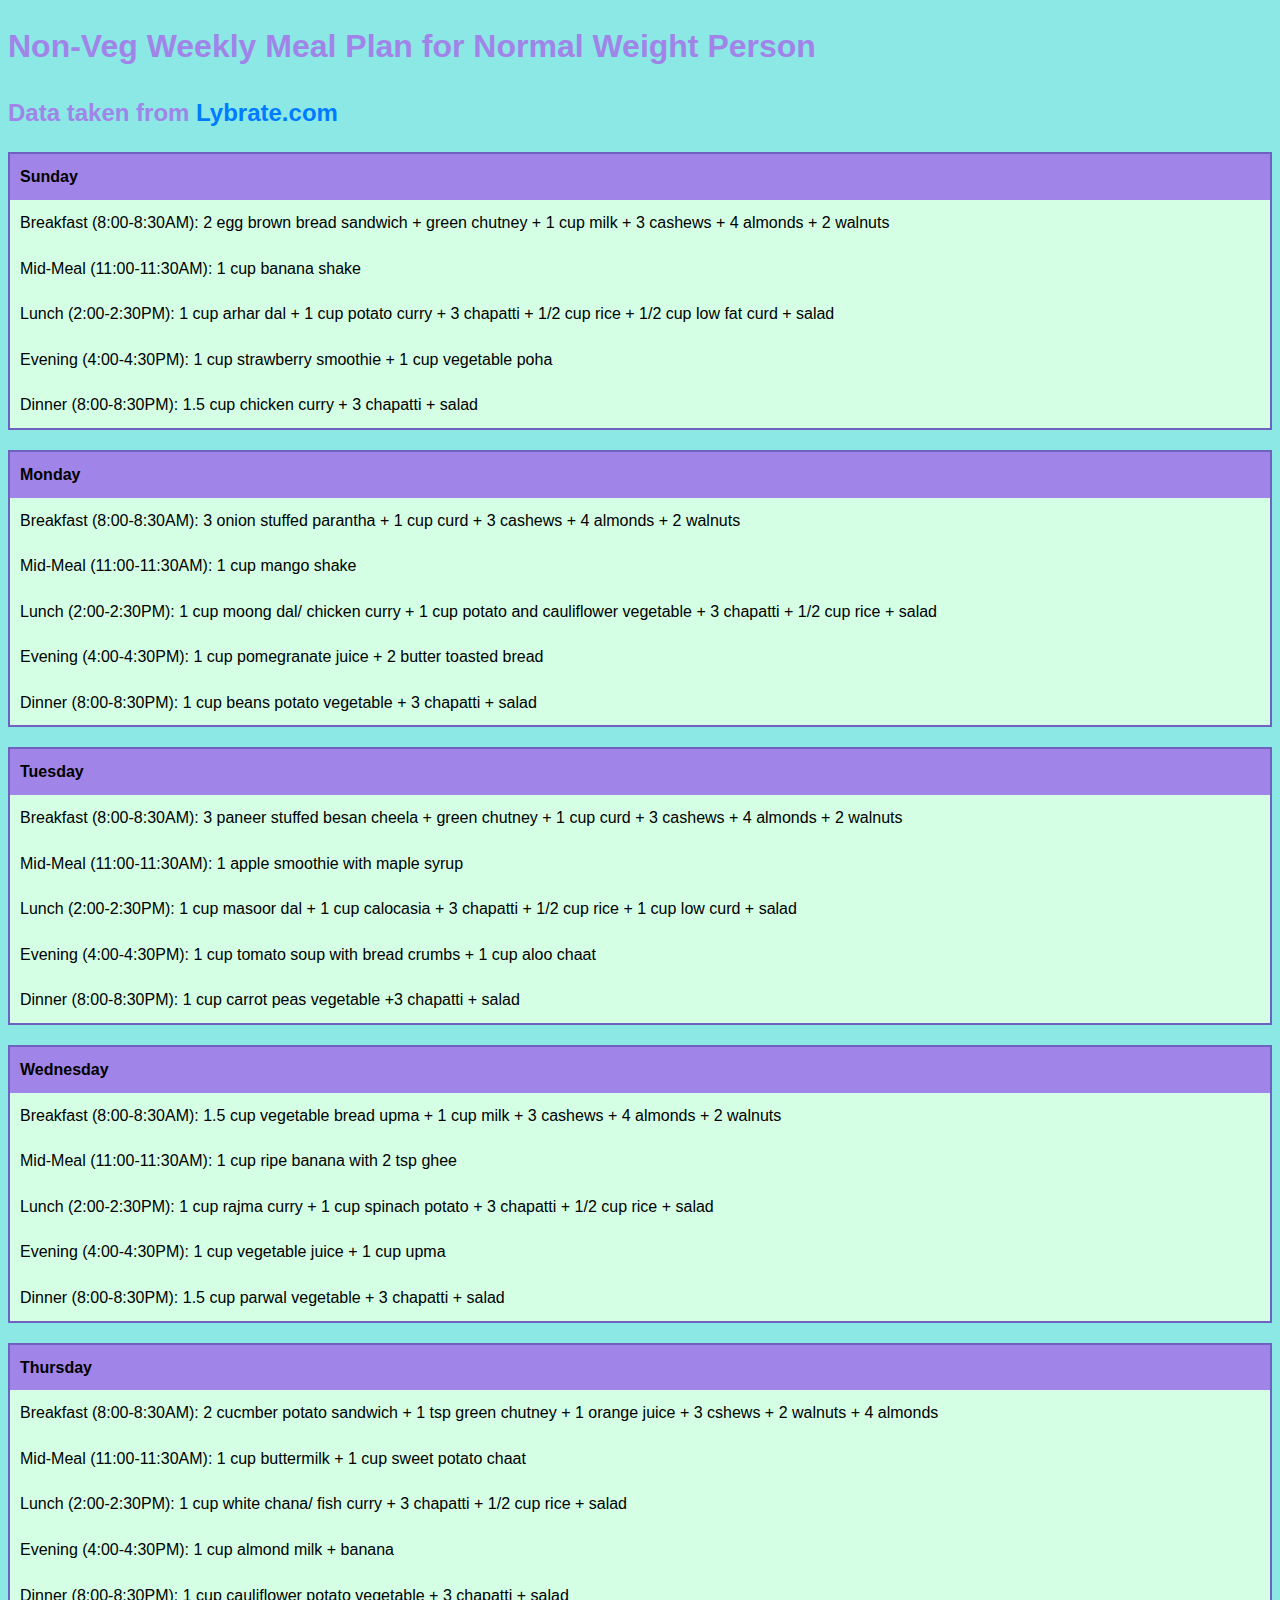
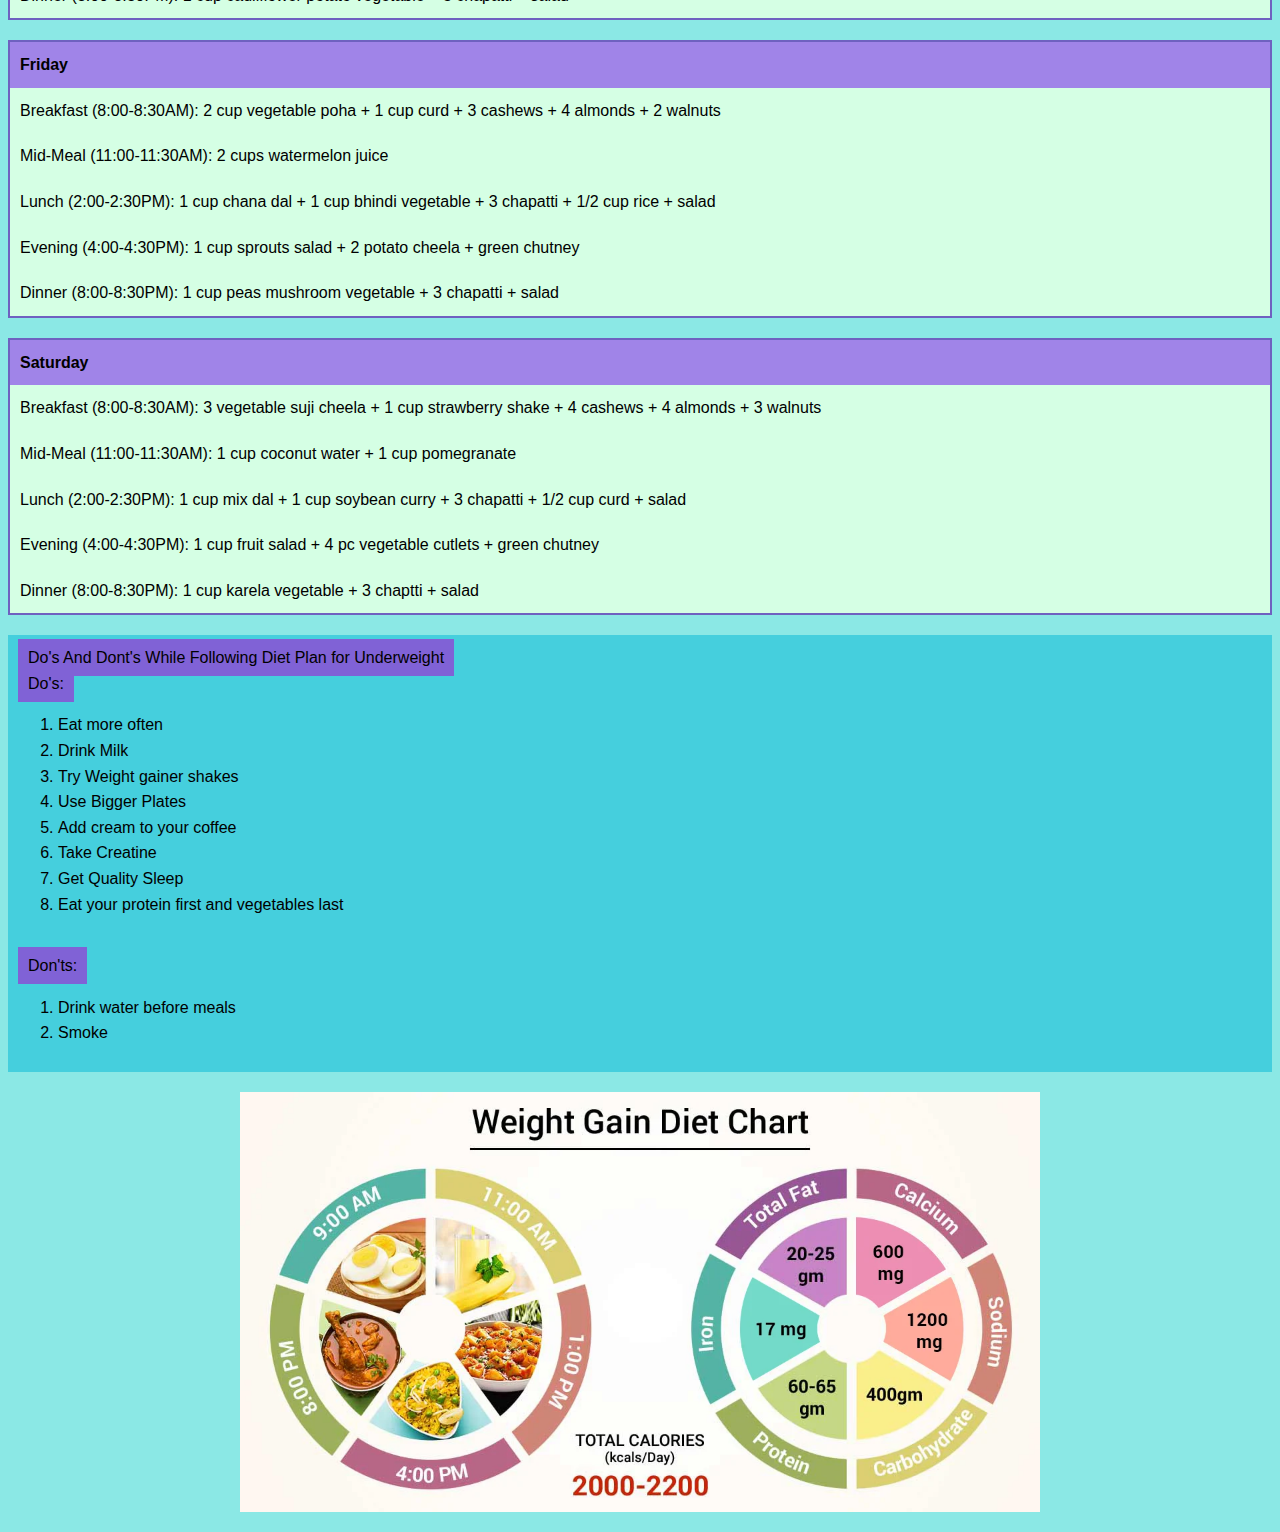
<file: normalweight.html>
<!DOCTYPE html>
<html>
<head>
    <title>Non-Veg Weekly Meal Plan and Diet Restrictions</title>
    <style>
        body {
            font-family: Arial, sans-serif;
            line-height: 1.6;
            color: black;
            background-color: #8BE8E5;
        }
        h1, h2 {
            color: #A084E8;
        }
        h3{
            color: #000000;
        }
        table {
            width: 100%;
            border-collapse: collapse;
            border: 2px solid #6F61C0;
            background-color: #D5FFE4;
            margin-bottom: 20px;
        }
        th, th1, td {
            padding: 10px;
            text-align: left;
        }
        th {
            background-color: #A084E8;
        }
        th1{
            background-color: #8062D6;
        }
        .do-dont {
            background-color: #45CFDD;
            color: black;
            padding: 10px;
        }
       
    </style>
    <style>
        /* Add your custom CSS styles here */
        .styled-link {
          text-decoration: none;
          color: #007bff;
          font-weight: 600;
          transition: color 0.3s ease-in-out;
        }
      
        .styled-link:hover {
          color: #0056b3;
        }
      </style>
</head>
<body>

<h1>Non-Veg Weekly Meal Plan for Normal Weight Person</h1>


<h2>Data taken from <a class="styled-link" href="https://www.lybrate.com/">Lybrate.com</a></h2>
<!-- Sunday -->
<table class="day">
    <tr>
        <th>Sunday</th>
    </tr>
    <tr>
        <td>Breakfast (8:00-8:30AM): 2 egg brown bread sandwich + green chutney + 1 cup milk + 3 cashews + 4 almonds + 2 walnuts</td>
    </tr>
    <tr>
        <td>Mid-Meal (11:00-11:30AM): 1 cup banana shake</td>
    </tr>
    <tr>
        <td>Lunch (2:00-2:30PM): 1 cup arhar dal + 1 cup potato curry + 3 chapatti + 1/2 cup rice + 1/2 cup low fat curd + salad</td>
    </tr>
    <tr>
        <td>Evening (4:00-4:30PM): 1 cup strawberry smoothie + 1 cup vegetable poha</td>
    </tr>
    <tr>
        <td>Dinner (8:00-8:30PM): 1.5 cup chicken curry + 3 chapatti + salad</td>
    </tr>
</table>

<!-- Monday -->
<table class="day">
    <tr>
        <th>Monday</th>
    </tr>
    <tr>
        <td>Breakfast (8:00-8:30AM): 3 onion stuffed parantha + 1 cup curd + 3 cashews + 4 almonds + 2 walnuts</td>
    </tr>
    <tr>
        <td>Mid-Meal (11:00-11:30AM): 1 cup mango shake</td>
    </tr>
    <tr>
        <td>Lunch (2:00-2:30PM): 1 cup moong dal/ chicken curry + 1 cup potato and cauliflower vegetable + 3 chapatti + 1/2 cup rice + salad</td>
    </tr>
    <tr>
        <td>Evening (4:00-4:30PM): 1 cup pomegranate juice + 2 butter toasted bread</td>
    </tr>
    <tr>
        <td>Dinner (8:00-8:30PM): 1 cup beans potato vegetable + 3 chapatti + salad</td>
    </tr>
</table>

<!-- Tuesday -->
<table class="day">
    <tr>
        <th>Tuesday</th>
    </tr>
    <tr>
        <td>Breakfast (8:00-8:30AM): 3 paneer stuffed besan cheela + green chutney + 1 cup curd + 3 cashews + 4 almonds + 2 walnuts</td>
    </tr>
    <tr>
        <td>Mid-Meal (11:00-11:30AM): 1 apple smoothie with maple syrup</td>
    </tr>
    <tr>
        <td>Lunch (2:00-2:30PM): 1 cup masoor dal + 1 cup calocasia + 3 chapatti + 1/2 cup rice + 1 cup low curd + salad</td>
    </tr>
    <tr>
        <td>Evening (4:00-4:30PM): 1 cup tomato soup with bread crumbs + 1 cup aloo chaat</td>
    </tr>
    <tr>
        <td>Dinner (8:00-8:30PM): 1 cup carrot peas vegetable +3 chapatti + salad</td>
    </tr>
</table>

<!-- Wednesday -->
<table class="day">
    <tr>
        <th>Wednesday</th>
    </tr>
    <tr>
        <td>Breakfast (8:00-8:30AM): 1.5 cup vegetable bread upma + 1 cup milk + 3 cashews + 4 almonds + 2 walnuts</td>
    </tr>
    <tr>
        <td>Mid-Meal (11:00-11:30AM): 1 cup ripe banana with 2 tsp ghee</td>
    </tr>
    <tr>
        <td>Lunch (2:00-2:30PM): 1 cup rajma curry + 1 cup spinach potato + 3 chapatti + 1/2 cup rice + salad</td>
    </tr>
    <tr>
        <td>Evening (4:00-4:30PM): 1 cup vegetable juice + 1 cup upma</td>
    </tr>
    <tr>
        <td>Dinner (8:00-8:30PM): 1.5 cup parwal vegetable + 3 chapatti + salad</td>
    </tr>
</table>

<!-- Thursday -->
<table class="day">
    <tr>
        <th>Thursday</th>
    </tr>
    <tr>
        <td>Breakfast (8:00-8:30AM): 2 cucmber potato sandwich + 1 tsp green chutney + 1 orange juice + 3 cshews + 2 walnuts + 4 almonds</td>
    </tr>
    <tr>
        <td>Mid-Meal (11:00-11:30AM): 1 cup buttermilk + 1 cup sweet potato chaat</td>
    </tr>
    <tr>
        <td>Lunch (2:00-2:30PM): 1 cup white chana/ fish curry + 3 chapatti + 1/2 cup rice + salad</td>
    </tr>
    <tr>
        <td>Evening (4:00-4:30PM): 1 cup almond milk + banana</td>
    </tr>
    <tr>
        <td>Dinner (8:00-8:30PM): 1 cup cauliflower potato vegetable + 3 chapatti + salad</td>
    </tr>
</table>

<!-- Friday -->
<table class="day">
    <tr>
        <th>Friday</th>
    </tr>
    <tr>
        <td>Breakfast (8:00-8:30AM): 2 cup vegetable poha + 1 cup curd + 3 cashews + 4 almonds + 2 walnuts</td>
    </tr>
    <tr>
        <td>Mid-Meal (11:00-11:30AM): 2 cups watermelon juice</td>
    </tr>
    <tr>
        <td>Lunch (2:00-2:30PM): 1 cup chana dal + 1 cup bhindi vegetable + 3 chapatti + 1/2 cup rice + salad</td>
    </tr>
    <tr>
        <td>Evening (4:00-4:30PM): 1 cup sprouts salad + 2 potato cheela + green chutney</td>
    </tr>
    <tr>
        <td>Dinner (8:00-8:30PM): 1 cup peas mushroom vegetable + 3 chapatti + salad</td>
    </tr>
</table>

<!-- Saturday -->
<table class="day">
    <tr>
        <th>Saturday</th>
    </tr>
    <tr>
        <td>Breakfast (8:00-8:30AM): 3 vegetable suji cheela + 1 cup strawberry shake + 4 cashews + 4 almonds + 3 walnuts</td>
    </tr>
    <tr>
        <td>Mid-Meal (11:00-11:30AM): 1 cup coconut water + 1 cup pomegranate</td>
    </tr>
    <tr>
        <td>Lunch (2:00-2:30PM): 1 cup mix dal + 1 cup soybean curry + 3 chapatti + 1/2 cup curd + salad</td>
    </tr>
    <tr>
        <td>Evening (4:00-4:30PM): 1 cup fruit salad + 4 pc vegetable cutlets + green chutney</td>
    </tr>
    <tr>
        <td>Dinner (8:00-8:30PM): 1 cup karela vegetable + 3 chaptti + salad</td>
    </tr>
</table>

<div class="do-dont">
    <th1>Do's And Dont's While Following Diet Plan for Underweight</th1><br>
    <th1>Do's:</th1>
    <ol>
        <li>Eat more often</li>
        <li>Drink Milk</li>
        <li>Try Weight gainer shakes</li>
        <li>Use Bigger Plates</li>
        <li>Add cream to your coffee</li>
        <li>Take Creatine</li>
        <li>Get Quality Sleep</li>
        <li>Eat your protein first and vegetables last</li>
    </ol>
</div>

<div class="do-dont">
    <th1>Don'ts:</th1>
    <ol>
        <li>Drink water before meals</li>
        <li>Smoke</li>
    </ol>
</div>
<img src="images/Weight-Gain-Diet-Chart-v1.webp" alt="Healthy Meal" style="width: 100%; max-width: 800px; display: block; margin: 20px auto;">

</body>
</html>
</file>
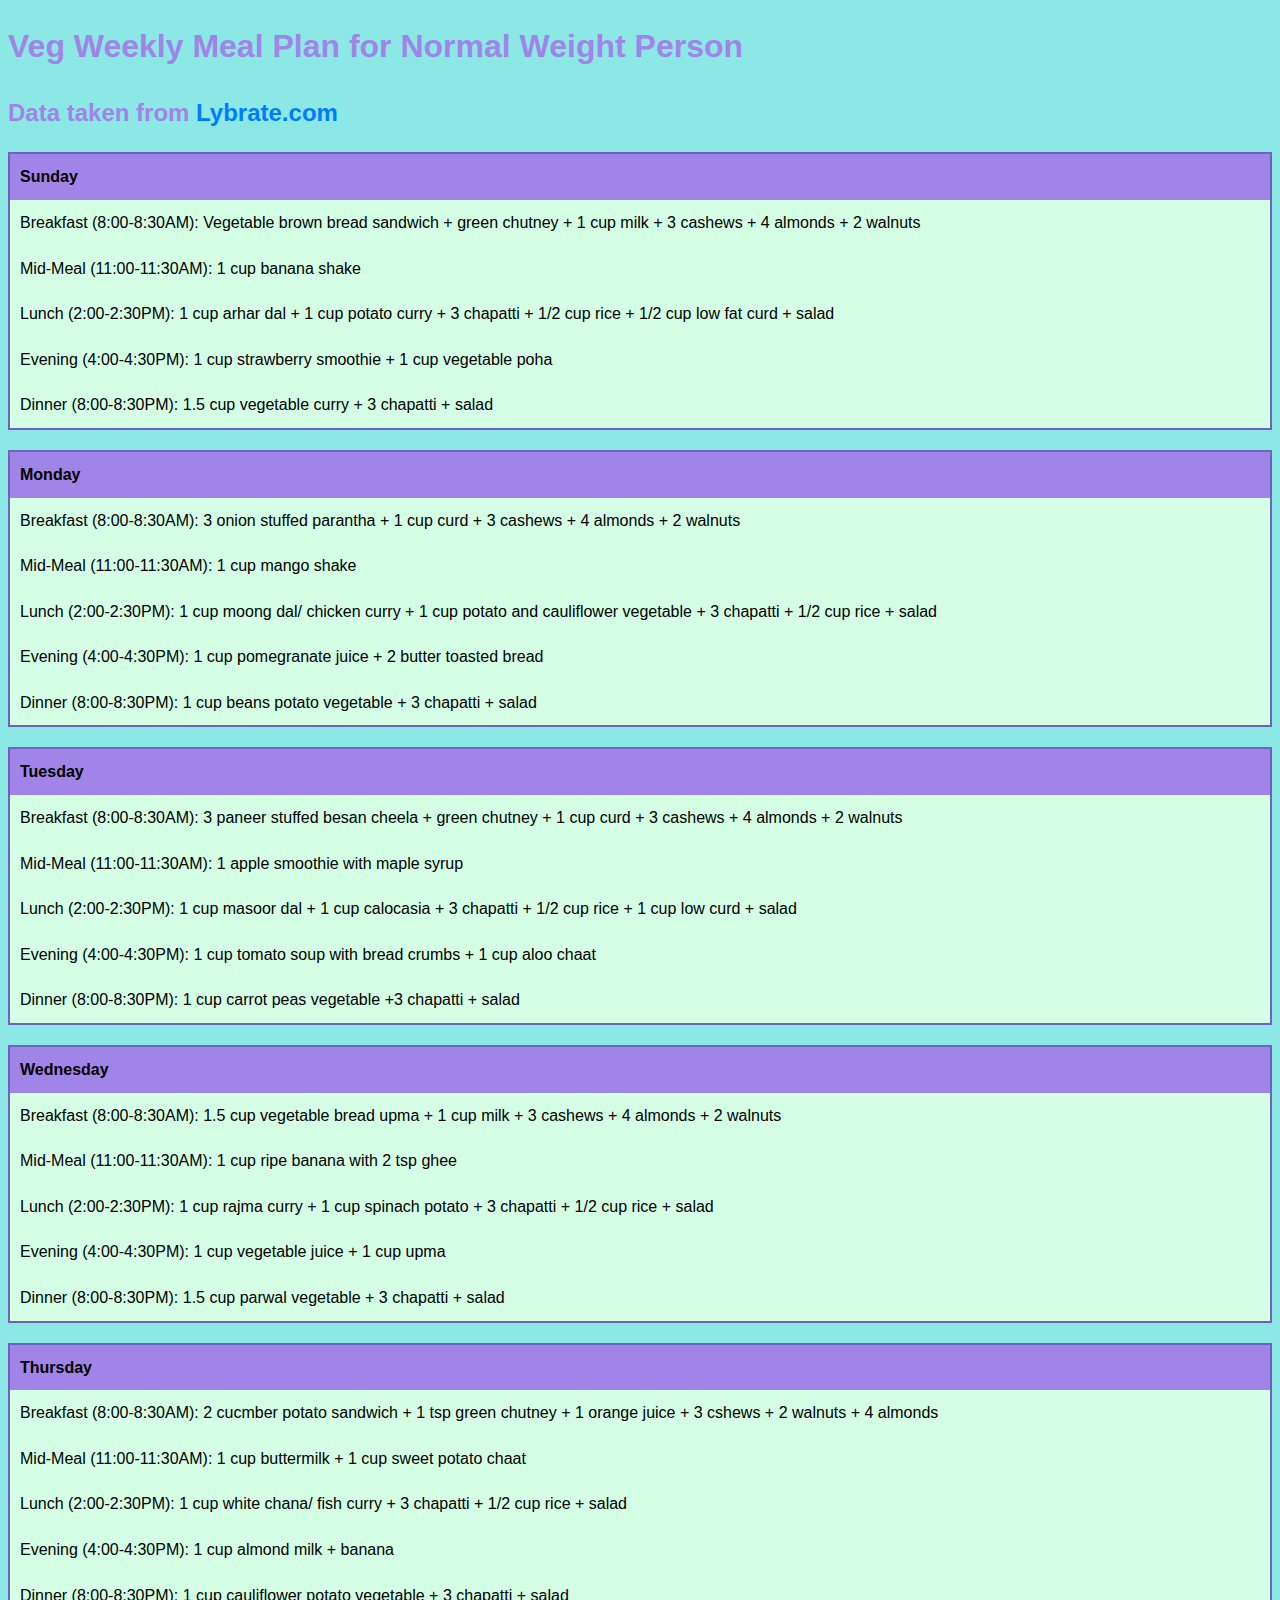
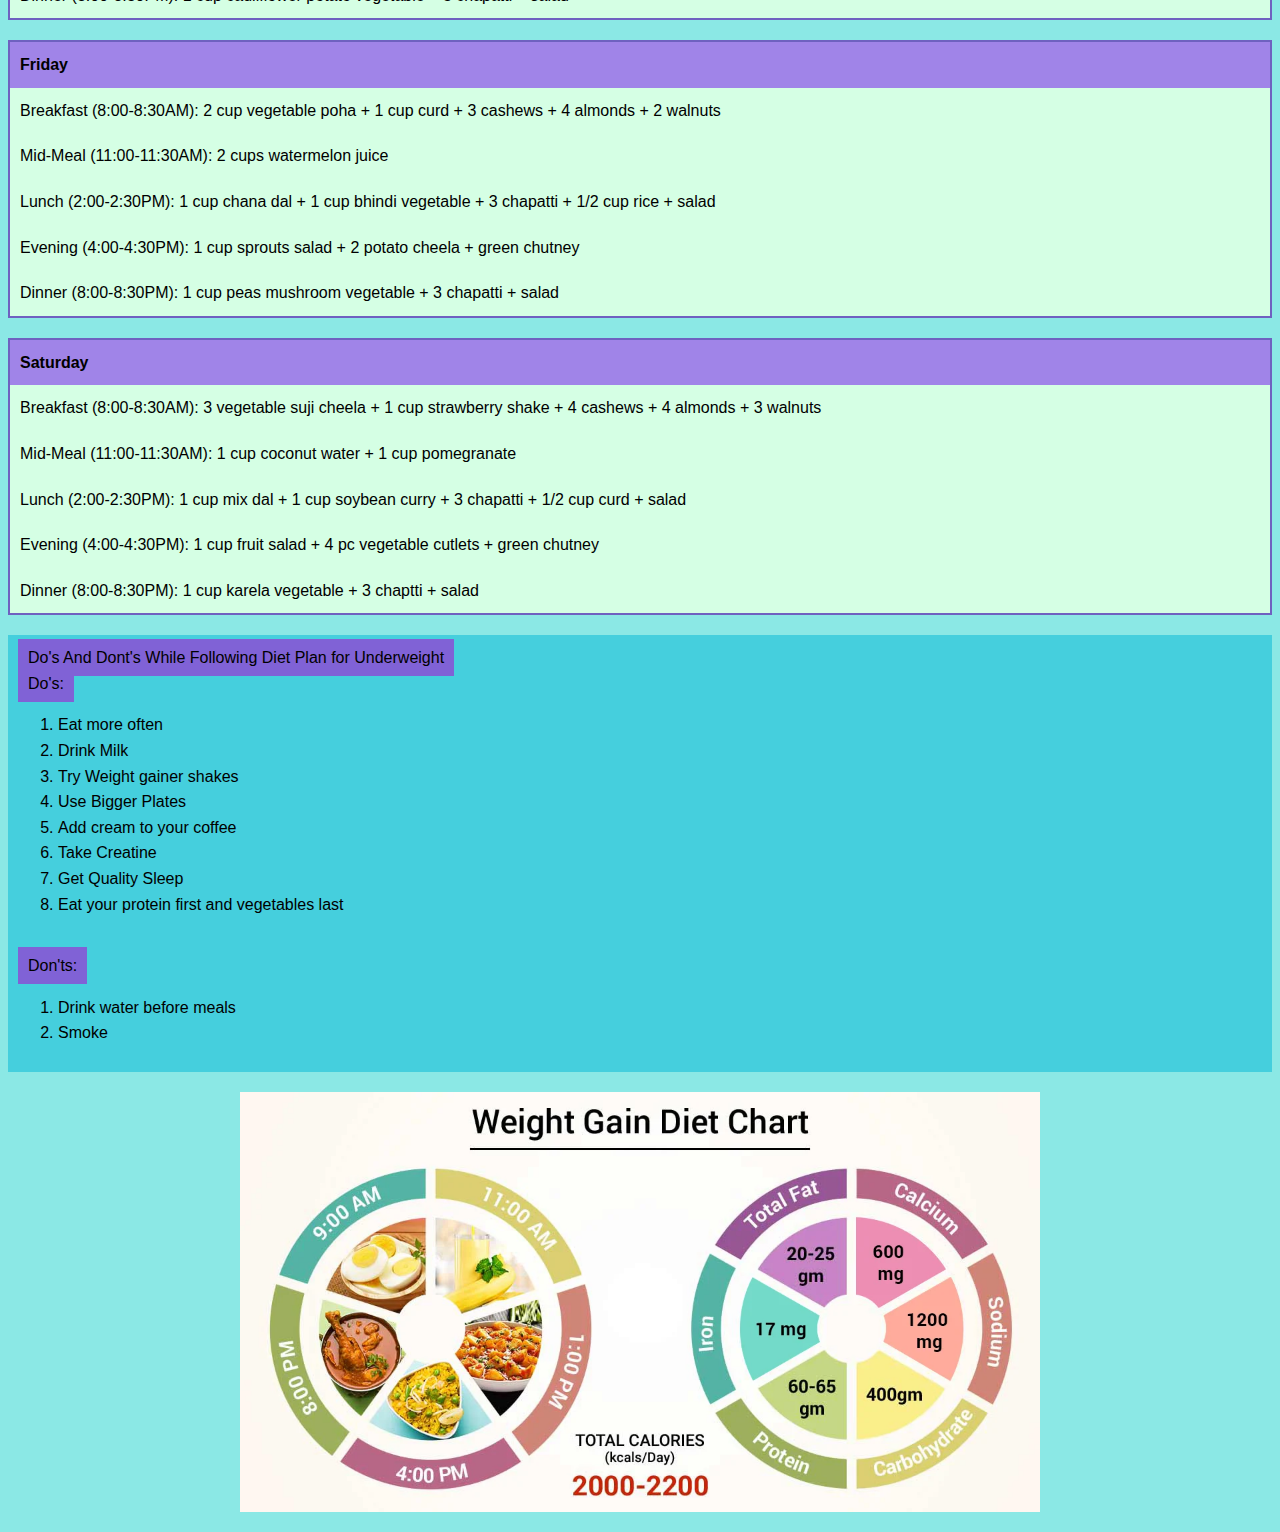
<file: normalweightveg.html>
<!DOCTYPE html>
<html>
<head>
    <title>Veg Weekly Meal Plan and Diet Restrictions</title>
    <style>
        body {
            font-family: Arial, sans-serif;
            line-height: 1.6;
            color: black;
            background-color: #8BE8E5;
        }
        h1, h2 {
            color: #A084E8;
        }
        h3{
            color: #000000;
        }
        table {
            width: 100%;
            border-collapse: collapse;
            border: 2px solid #6F61C0;
            background-color: #D5FFE4;
            margin-bottom: 20px;
        }
        th, th1, td {
            padding: 10px;
            text-align: left;
        }
        th {
            background-color: #A084E8;
        }
        th1{
            background-color: #8062D6;
        }
        .do-dont {
            background-color: #45CFDD;
            color: black;
            padding: 10px;
        }
       
    </style>
    <style>
        /* Add your custom CSS styles here */
        .styled-link {
          text-decoration: none;
          color: #007bff;
          font-weight: 600;
          transition: color 0.3s ease-in-out;
        }
      
        .styled-link:hover {
          color: #0056b3;
        }
      </style>
</head>
<body>

<h1>Veg Weekly Meal Plan for Normal Weight Person</h1>

<h2>Data taken from <a class="styled-link" href="https://www.lybrate.com/">Lybrate.com</a></h2>

<!-- Sunday -->
<table class="day">
    <tr>
        <th>Sunday</th>
    </tr>
    <tr>
        <td>Breakfast (8:00-8:30AM): Vegetable brown bread sandwich + green chutney + 1 cup milk + 3 cashews + 4 almonds + 2 walnuts</td>
    </tr>
    <tr>
        <td>Mid-Meal (11:00-11:30AM): 1 cup banana shake</td>
    </tr>
    <tr>
        <td>Lunch (2:00-2:30PM): 1 cup arhar dal + 1 cup potato curry + 3 chapatti + 1/2 cup rice + 1/2 cup low fat curd + salad</td>
    </tr>
    <tr>
        <td>Evening (4:00-4:30PM): 1 cup strawberry smoothie + 1 cup vegetable poha</td>
    </tr>
    <tr>
        <td>Dinner (8:00-8:30PM): 1.5 cup vegetable curry + 3 chapatti + salad</td>
    </tr>
</table>


<!-- Monday -->
<table class="day">
    <tr>
        <th>Monday</th>
    </tr>
    <tr>
        <td>Breakfast (8:00-8:30AM): 3 onion stuffed parantha + 1 cup curd + 3 cashews + 4 almonds + 2 walnuts</td>
    </tr>
    <tr>
        <td>Mid-Meal (11:00-11:30AM): 1 cup mango shake</td>
    </tr>
    <tr>
        <td>Lunch (2:00-2:30PM): 1 cup moong dal/ chicken curry + 1 cup potato and cauliflower vegetable + 3 chapatti + 1/2 cup rice + salad</td>
    </tr>
    <tr>
        <td>Evening (4:00-4:30PM): 1 cup pomegranate juice + 2 butter toasted bread</td>
    </tr>
    <tr>
        <td>Dinner (8:00-8:30PM): 1 cup beans potato vegetable + 3 chapatti + salad</td>
    </tr>
</table>

<!-- Tuesday -->
<table class="day">
    <tr>
        <th>Tuesday</th>
    </tr>
    <tr>
        <td>Breakfast (8:00-8:30AM): 3 paneer stuffed besan cheela + green chutney + 1 cup curd + 3 cashews + 4 almonds + 2 walnuts</td>
    </tr>
    <tr>
        <td>Mid-Meal (11:00-11:30AM): 1 apple smoothie with maple syrup</td>
    </tr>
    <tr>
        <td>Lunch (2:00-2:30PM): 1 cup masoor dal + 1 cup calocasia + 3 chapatti + 1/2 cup rice + 1 cup low curd + salad</td>
    </tr>
    <tr>
        <td>Evening (4:00-4:30PM): 1 cup tomato soup with bread crumbs + 1 cup aloo chaat</td>
    </tr>
    <tr>
        <td>Dinner (8:00-8:30PM): 1 cup carrot peas vegetable +3 chapatti + salad</td>
    </tr>
</table>

<!-- Wednesday -->
<table class="day">
    <tr>
        <th>Wednesday</th>
    </tr>
    <tr>
        <td>Breakfast (8:00-8:30AM): 1.5 cup vegetable bread upma + 1 cup milk + 3 cashews + 4 almonds + 2 walnuts</td>
    </tr>
    <tr>
        <td>Mid-Meal (11:00-11:30AM): 1 cup ripe banana with 2 tsp ghee</td>
    </tr>
    <tr>
        <td>Lunch (2:00-2:30PM): 1 cup rajma curry + 1 cup spinach potato + 3 chapatti + 1/2 cup rice + salad</td>
    </tr>
    <tr>
        <td>Evening (4:00-4:30PM): 1 cup vegetable juice + 1 cup upma</td>
    </tr>
    <tr>
        <td>Dinner (8:00-8:30PM): 1.5 cup parwal vegetable + 3 chapatti + salad</td>
    </tr>
</table>

<!-- Thursday -->
<table class="day">
    <tr>
        <th>Thursday</th>
    </tr>
    <tr>
        <td>Breakfast (8:00-8:30AM): 2 cucmber potato sandwich + 1 tsp green chutney + 1 orange juice + 3 cshews + 2 walnuts + 4 almonds</td>
    </tr>
    <tr>
        <td>Mid-Meal (11:00-11:30AM): 1 cup buttermilk + 1 cup sweet potato chaat</td>
    </tr>
    <tr>
        <td>Lunch (2:00-2:30PM): 1 cup white chana/ fish curry + 3 chapatti + 1/2 cup rice + salad</td>
    </tr>
    <tr>
        <td>Evening (4:00-4:30PM): 1 cup almond milk + banana</td>
    </tr>
    <tr>
        <td>Dinner (8:00-8:30PM): 1 cup cauliflower potato vegetable + 3 chapatti + salad</td>
    </tr>
</table>

<!-- Friday -->
<table class="day">
    <tr>
        <th>Friday</th>
    </tr>
    <tr>
        <td>Breakfast (8:00-8:30AM): 2 cup vegetable poha + 1 cup curd + 3 cashews + 4 almonds + 2 walnuts</td>
    </tr>
    <tr>
        <td>Mid-Meal (11:00-11:30AM): 2 cups watermelon juice</td>
    </tr>
    <tr>
        <td>Lunch (2:00-2:30PM): 1 cup chana dal + 1 cup bhindi vegetable + 3 chapatti + 1/2 cup rice + salad</td>
    </tr>
    <tr>
        <td>Evening (4:00-4:30PM): 1 cup sprouts salad + 2 potato cheela + green chutney</td>
    </tr>
    <tr>
        <td>Dinner (8:00-8:30PM): 1 cup peas mushroom vegetable + 3 chapatti + salad</td>
    </tr>
</table>

<!-- Saturday -->
<table class="day">
    <tr>
        <th>Saturday</th>
    </tr>
    <tr>
        <td>Breakfast (8:00-8:30AM): 3 vegetable suji cheela + 1 cup strawberry shake + 4 cashews + 4 almonds + 3 walnuts</td>
    </tr>
    <tr>
        <td>Mid-Meal (11:00-11:30AM): 1 cup coconut water + 1 cup pomegranate</td>
    </tr>
    <tr>
        <td>Lunch (2:00-2:30PM): 1 cup mix dal + 1 cup soybean curry + 3 chapatti + 1/2 cup curd + salad</td>
    </tr>
    <tr>
        <td>Evening (4:00-4:30PM): 1 cup fruit salad + 4 pc vegetable cutlets + green chutney</td>
    </tr>
    <tr>
        <td>Dinner (8:00-8:30PM): 1 cup karela vegetable + 3 chaptti + salad</td>
    </tr>
</table>

<div class="do-dont">
    <th1>Do's And Dont's While Following Diet Plan for Underweight</th1><br>
    <th1>Do's:</th1>
    <ol>
        <li>Eat more often</li>
        <li>Drink Milk</li>
        <li>Try Weight gainer shakes</li>
        <li>Use Bigger Plates</li>
        <li>Add cream to your coffee</li>
        <li>Take Creatine</li>
        <li>Get Quality Sleep</li>
        <li>Eat your protein first and vegetables last</li>
    </ol>
</div>

<div class="do-dont">
    <th1>Don'ts:</th1>
    <ol>
        <li>Drink water before meals</li>
        <li>Smoke</li>
    </ol>
</div>
<img src="images/Weight-Gain-Diet-Chart-v1.webp" alt="Healthy Meal" style="width: 100%; max-width: 800px; display: block; margin: 20px auto;">

</body>
</html>
</file>
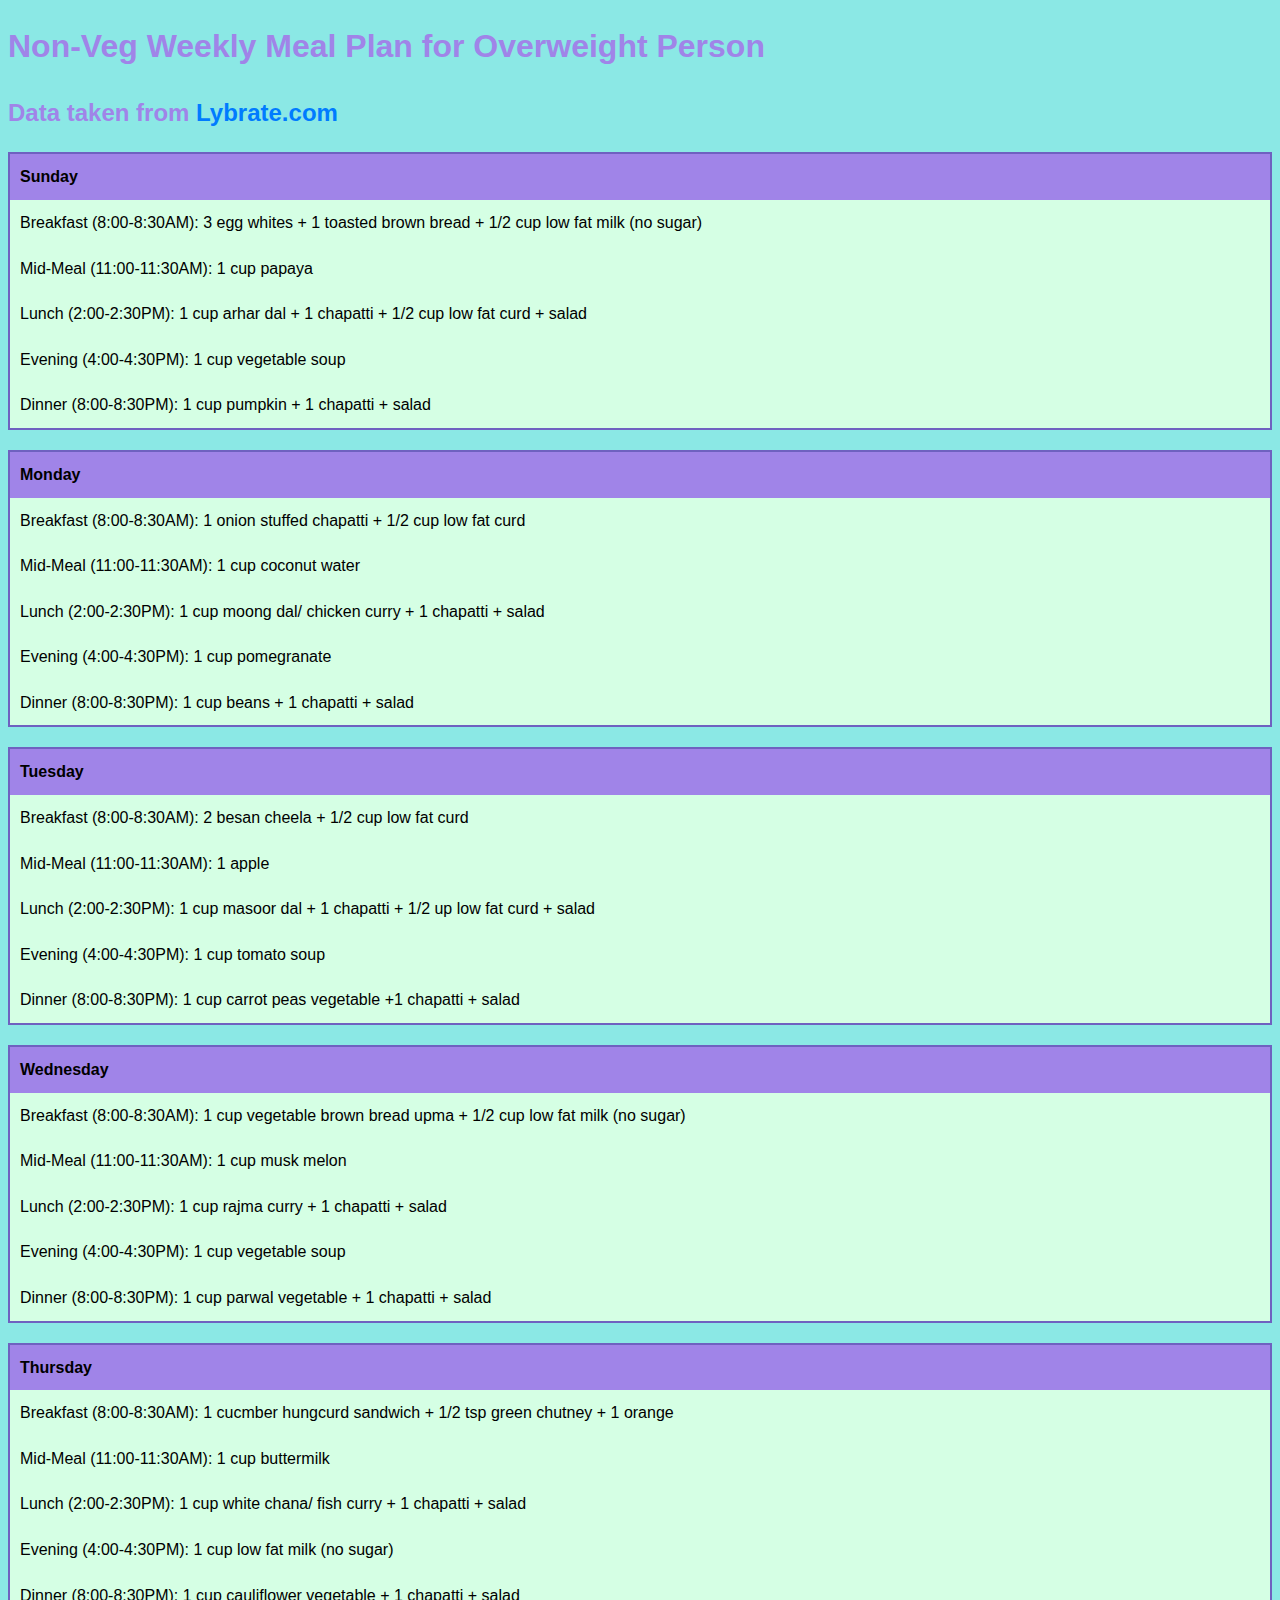
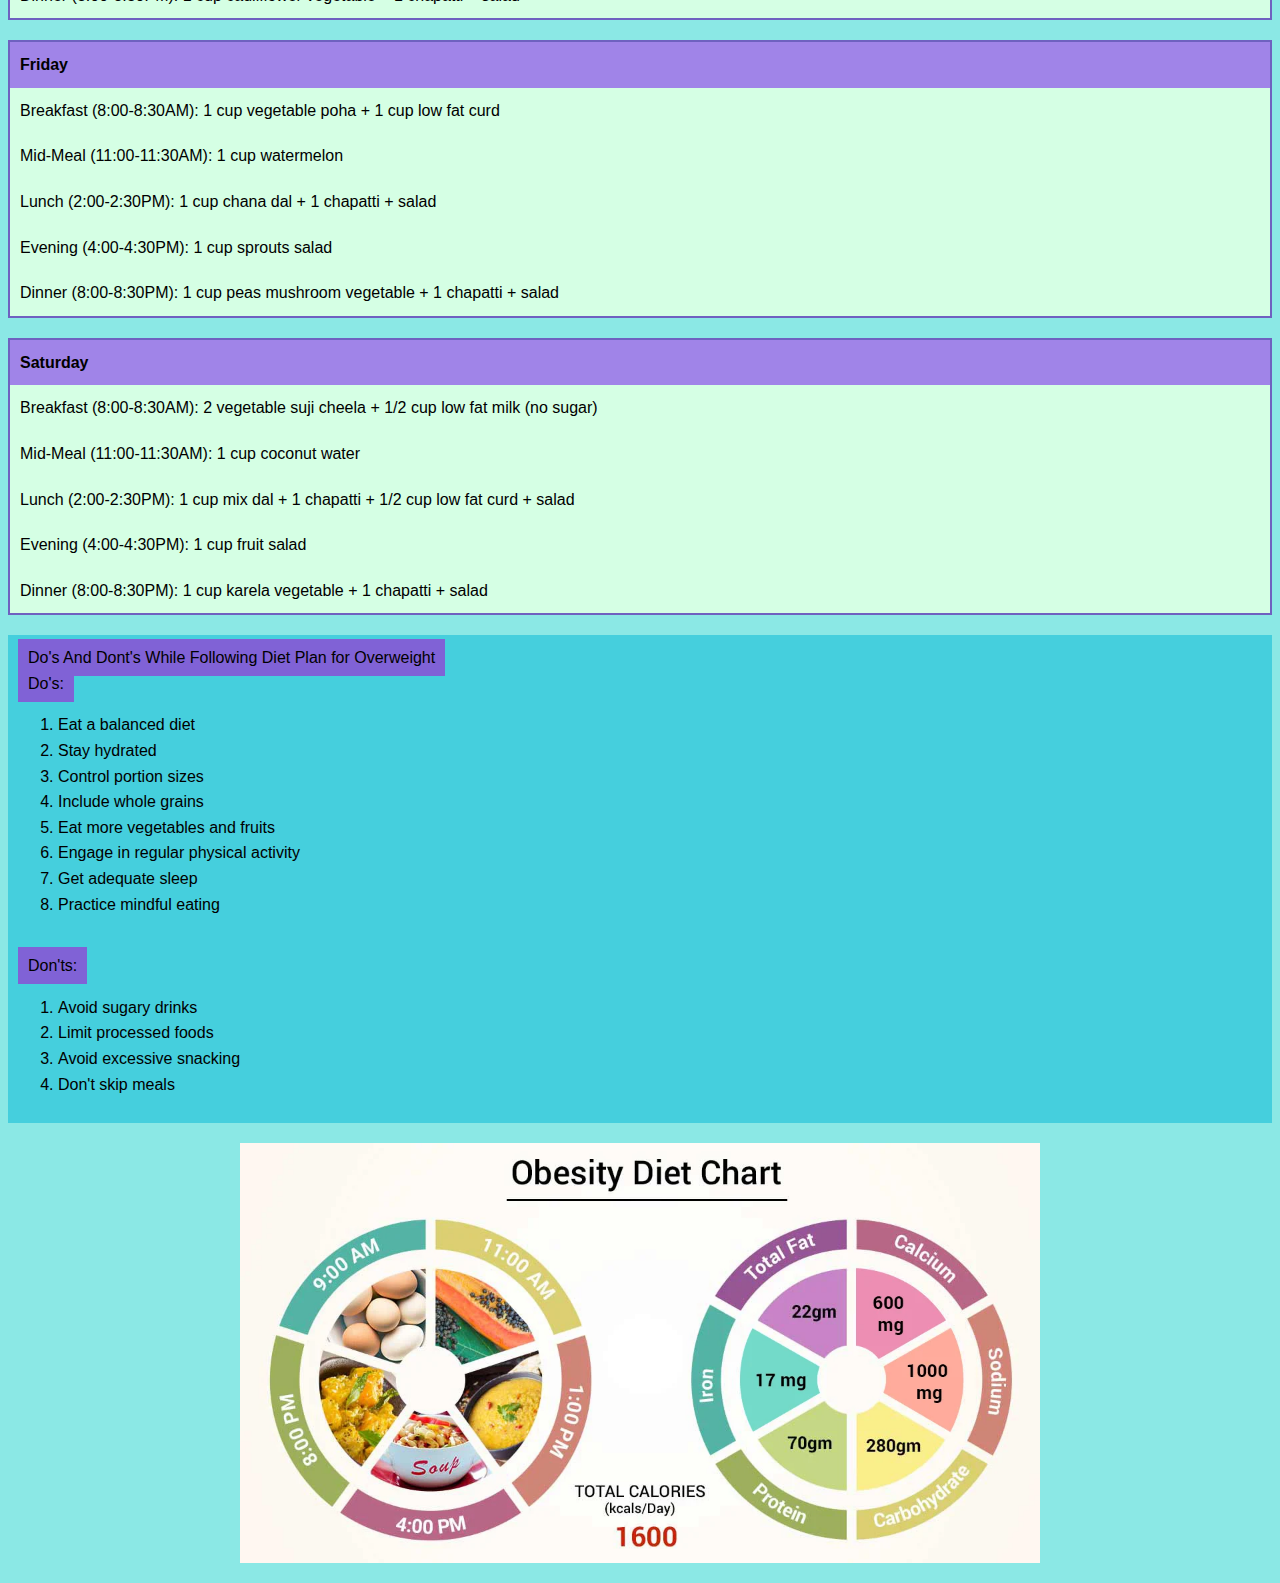
<file: overweight.html>
<!DOCTYPE html>
<html>
<head>
    <title>Non-Veg Weekly Meal Plan and Diet Restrictions</title>
    <style>
        body {
            font-family: Arial, sans-serif;
            line-height: 1.6;
            color: black;
            background-color: #8BE8E5;
        }
        h1, h2 {
            color: #A084E8;
        }
        h3{
            color: #000000;
        }
        table {
            width: 100%;
            border-collapse: collapse;
            border: 2px solid #6F61C0;
            background-color: #D5FFE4;
            margin-bottom: 20px;
        }
        th, th1, td {
            padding: 10px;
            text-align: left;
        }
        th {
            background-color: #A084E8;
        }
        th1{
            background-color: #8062D6;
        }
        .do-dont {
            background-color: #45CFDD;
            color: black;
            padding: 10px;
        }
       
    </style>
     <style>
        /* Add your custom CSS styles here */
        .styled-link {
          text-decoration: none;
          color: #007bff;
          font-weight: 600;
          transition: color 0.3s ease-in-out;
        }
      
        .styled-link:hover {
          color: #0056b3;
        }
      </style>
</head>
<body>

<h1>Non-Veg Weekly Meal Plan for Overweight Person</h1>
<h2>Data taken from <a class="styled-link" href="https://www.lybrate.com/">Lybrate.com</a></h2>
<!-- Sunday -->
<table class="day">
    <tr>
        <th>Sunday</th>
    </tr>
    <tr>
        <td>Breakfast (8:00-8:30AM): 3 egg whites + 1 toasted brown bread + 1/2 cup low fat milk (no sugar)</td>
    </tr>
    <tr>
        <td>Mid-Meal (11:00-11:30AM): 1 cup papaya</td>
    </tr>
    <tr>
        <td>Lunch (2:00-2:30PM): 1 cup arhar dal + 1 chapatti + 1/2 cup low fat curd + salad</td>
    </tr>
    <tr>
        <td>Evening (4:00-4:30PM): 1 cup vegetable soup</td>
    </tr>
    <tr>
        <td>Dinner (8:00-8:30PM): 1 cup pumpkin + 1 chapatti + salad</td>
    </tr>
</table>

<!-- Monday -->
<table class="day">
    <tr>
        <th>Monday</th>
    </tr>
    <tr>
        <td>Breakfast (8:00-8:30AM): 1 onion stuffed chapatti + 1/2 cup low fat curd</td>
    </tr>
    <tr>
        <td>Mid-Meal (11:00-11:30AM): 1 cup coconut water</td>
    </tr>
    <tr>
        <td>Lunch (2:00-2:30PM): 1 cup moong dal/ chicken curry + 1 chapatti + salad</td>
    </tr>
    <tr>
        <td>Evening (4:00-4:30PM): 1 cup pomegranate</td>
    </tr>
    <tr>
        <td>Dinner (8:00-8:30PM): 1 cup beans + 1 chapatti + salad</td>
    </tr>
</table>

<!-- Tuesday -->
<table class="day">
    <tr>
        <th>Tuesday</th>
    </tr>
    <tr>
        <td>Breakfast (8:00-8:30AM): 2 besan cheela + 1/2 cup low fat curd</td>
    </tr>
    <tr>
        <td>Mid-Meal (11:00-11:30AM): 1 apple</td>
    </tr>
    <tr>
        <td>Lunch (2:00-2:30PM): 1 cup masoor dal + 1 chapatti + 1/2 up low fat curd + salad</td>
    </tr>
    <tr>
        <td>Evening (4:00-4:30PM): 1 cup tomato soup</td>
    </tr>
    <tr>
        <td>Dinner (8:00-8:30PM): 1 cup carrot peas vegetable +1 chapatti + salad</td>
    </tr>
</table>

<!-- Wednesday -->
<table class="day">
    <tr>
        <th>Wednesday</th>
    </tr>
    <tr>
        <td>Breakfast (8:00-8:30AM): 1 cup vegetable brown bread upma + 1/2 cup low fat milk (no sugar)</td>
    </tr>
    <tr>
        <td>Mid-Meal (11:00-11:30AM): 1 cup musk melon</td>
    </tr>
    <tr>
        <td>Lunch (2:00-2:30PM): 1 cup rajma curry + 1 chapatti + salad</td>
    </tr>
    <tr>
        <td>Evening (4:00-4:30PM): 1 cup vegetable soup</td>
    </tr>
    <tr>
        <td>Dinner (8:00-8:30PM): 1 cup parwal vegetable + 1 chapatti + salad</td>
    </tr>
</table>

<!-- Thursday -->
<table class="day">
    <tr>
        <th>Thursday</th>
    </tr>
    <tr>
        <td>Breakfast (8:00-8:30AM): 1 cucmber hungcurd sandwich + 1/2 tsp green chutney + 1 orange</td>
    </tr>
    <tr>
        <td>Mid-Meal (11:00-11:30AM): 1 cup buttermilk</td>
    </tr>
    <tr>
        <td>Lunch (2:00-2:30PM): 1 cup white chana/ fish curry + 1 chapatti + salad</td>
    </tr>
    <tr>
        <td>Evening (4:00-4:30PM): 1 cup low fat milk (no sugar)</td>
    </tr>
    <tr>
        <td>Dinner (8:00-8:30PM): 1 cup cauliflower vegetable + 1 chapatti + salad</td>
    </tr>
</table>

<!-- Friday -->
<table class="day">
    <tr>
        <th>Friday</th>
    </tr>
    <tr>
        <td>Breakfast (8:00-8:30AM): 1 cup vegetable poha + 1 cup low fat curd</td>
    </tr>
    <tr>
        <td>Mid-Meal (11:00-11:30AM): 1 cup watermelon</td>
    </tr>
    <tr>
        <td>Lunch (2:00-2:30PM): 1 cup chana dal + 1 chapatti + salad</td>
    </tr>
    <tr>
        <td>Evening (4:00-4:30PM): 1 cup sprouts salad</td>
    </tr>
    <tr>
        <td>Dinner (8:00-8:30PM): 1 cup peas mushroom vegetable + 1 chapatti + salad</td>
    </tr>
</table>

<!-- Saturday -->
<table class="day">
    <tr>
        <th>Saturday</th>
    </tr>
    <tr>
        <td>Breakfast (8:00-8:30AM): 2 vegetable suji cheela + 1/2 cup low fat milk (no sugar)</td>
    </tr>
    <tr>
        <td>Mid-Meal (11:00-11:30AM): 1 cup coconut water</td>
    </tr>
    <tr>
        <td>Lunch (2:00-2:30PM): 1 cup mix dal + 1 chapatti + 1/2 cup low fat curd + salad</td>
    </tr>
    <tr>
        <td>Evening (4:00-4:30PM): 1 cup fruit salad</td>
    </tr>
    <tr>
        <td>Dinner (8:00-8:30PM): 1 cup karela vegetable + 1 chapatti + salad</td>
    </tr>
</table>

<div class="do-dont">
    <th1>Do's And Dont's While Following Diet Plan for Overweight</th1><br>
    <th1>Do's:</th1>
    <ol>
        <li>Eat a balanced diet</li>
        <li>Stay hydrated</li>
        <li>Control portion sizes</li>
        <li>Include whole grains</li>
        <li>Eat more vegetables and fruits</li>
        <li>Engage in regular physical activity</li>
        <li>Get adequate sleep</li>
        <li>Practice mindful eating</li>
    </ol>
</div>

<div class="do-dont">
    <th1>Don'ts:</th1>
    <ol>
        <li>Avoid sugary drinks</li>
        <li>Limit processed foods</li>
        <li>Avoid excessive snacking</li>
        <li>Don't skip meals</li>
    </ol>
</div>

<img src="images/Obesity-Diet-Chart-v1.webp" alt="Healthy Meal" style="width: 100%; max-width: 800px; display: block; margin: 20px auto;">

</body>
</html>
</file>
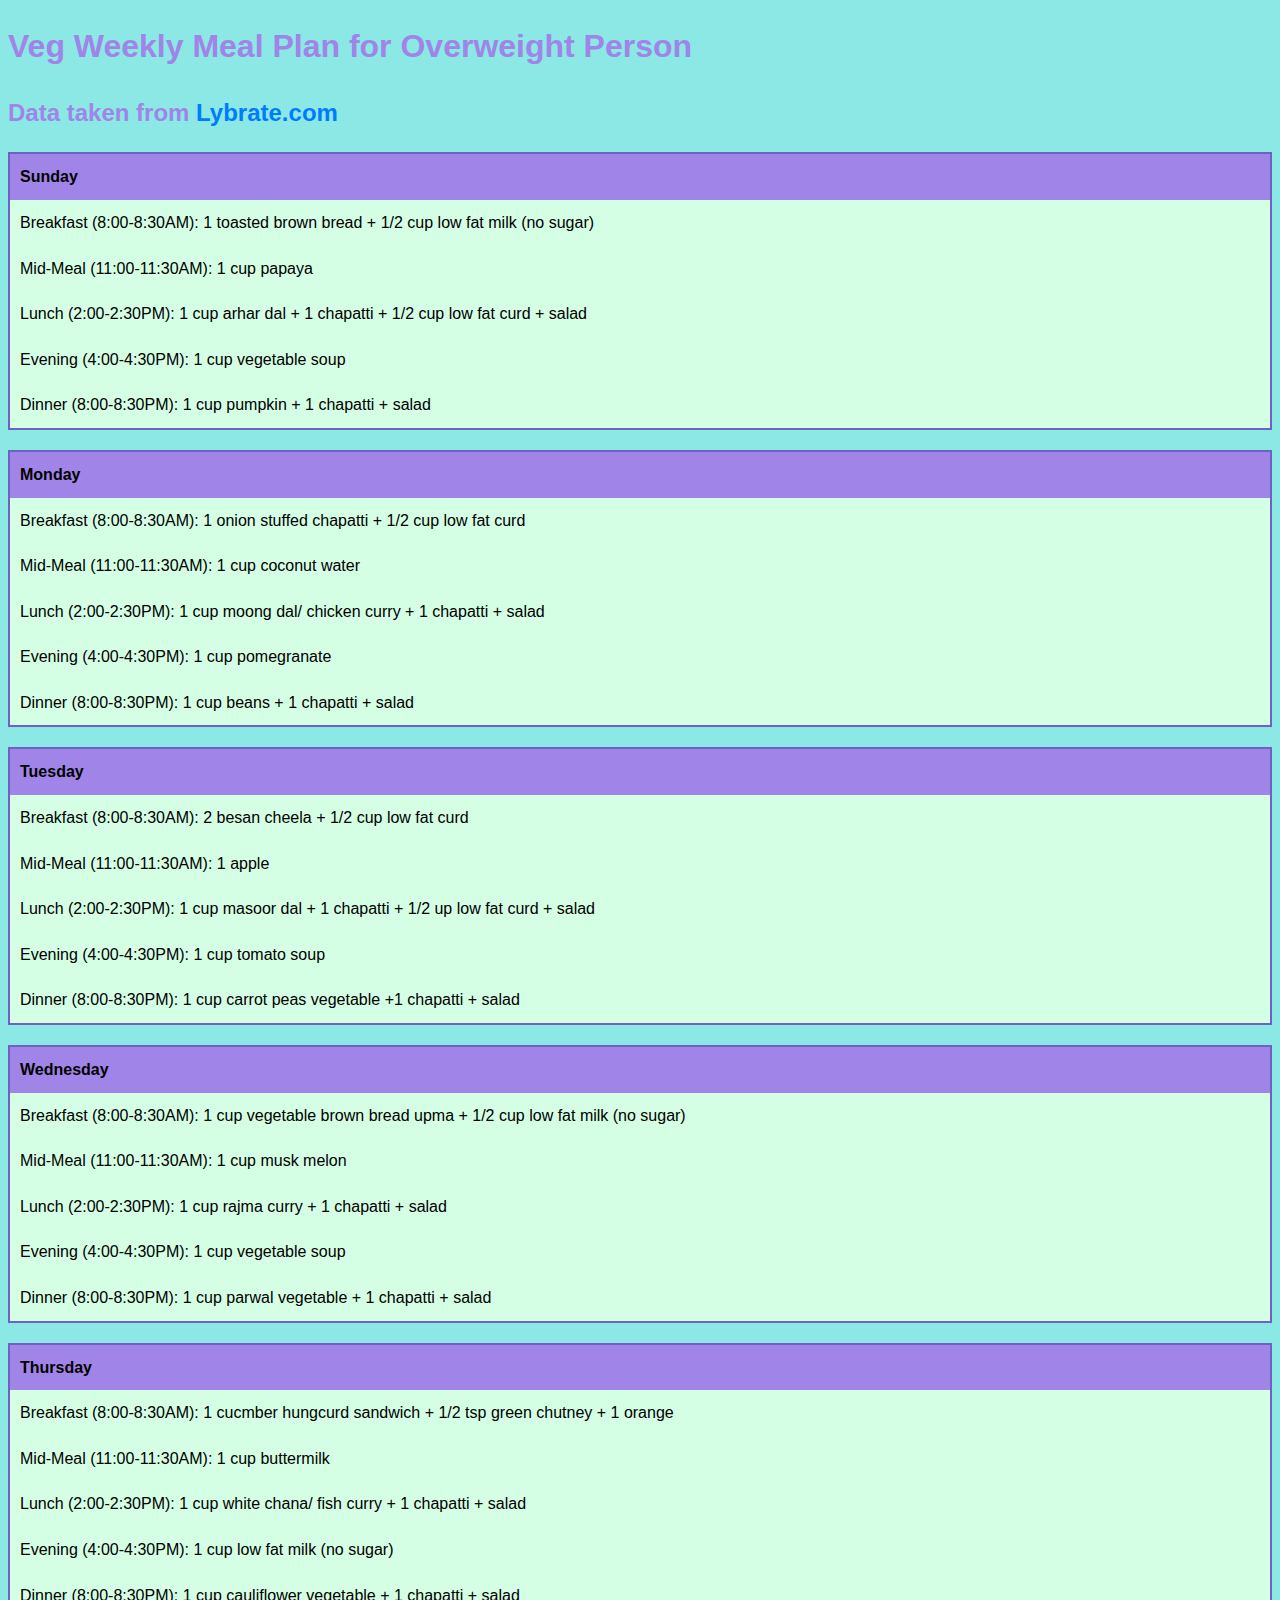
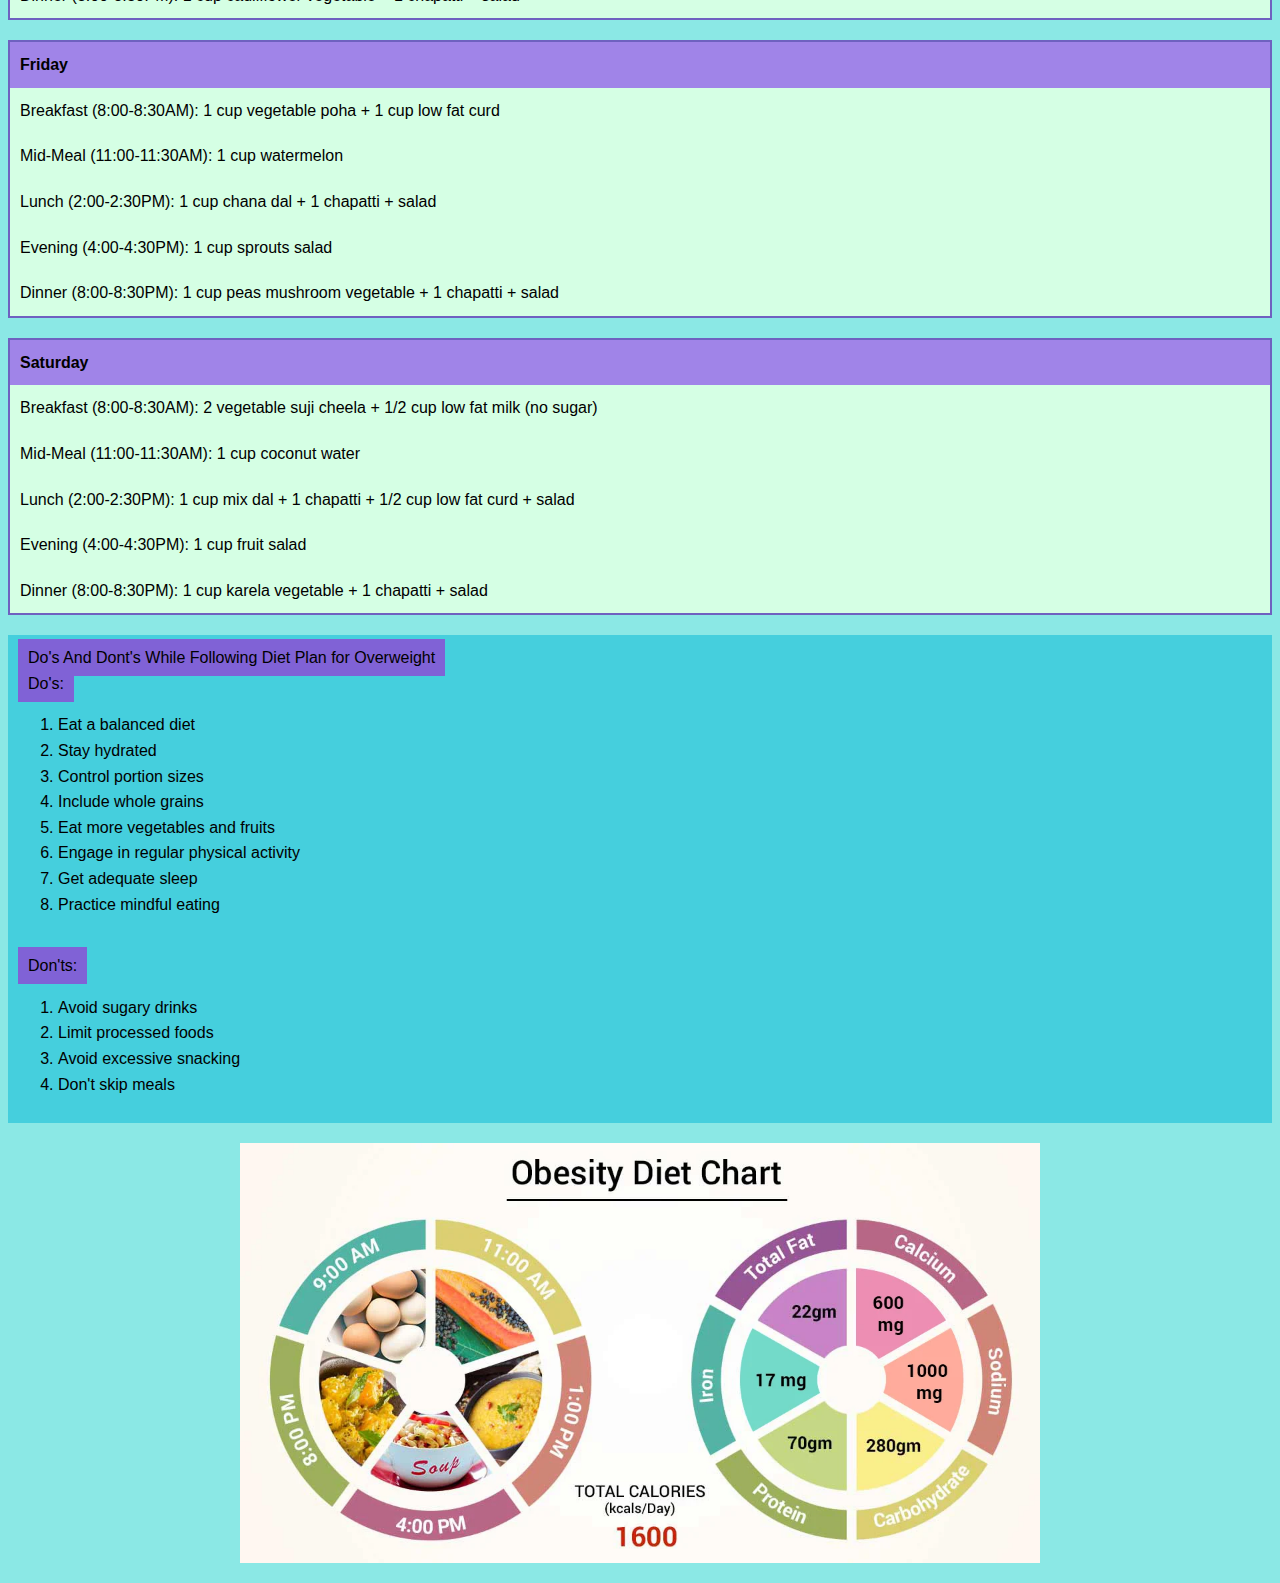
<file: overweightveg.html>
<!DOCTYPE html>
<html>
<head>
    <title>Veg Weekly Meal Plan and Diet Restrictions</title>
    <style>
        body {
            font-family: Arial, sans-serif;
            line-height: 1.6;
            color: black;
            background-color: #8BE8E5;
        }
        h1, h2 {
            color: #A084E8;
        }
        h3{
            color: #000000;
        }
        table {
            width: 100%;
            border-collapse: collapse;
            border: 2px solid #6F61C0;
            background-color: #D5FFE4;
            margin-bottom: 20px;
        }
        th, th1, td {
            padding: 10px;
            text-align: left;
        }
        th {
            background-color: #A084E8;
        }
        th1{
            background-color: #8062D6;
        }
        .do-dont {
            background-color: #45CFDD;
            color: black;
            padding: 10px;
        }
       
    </style>
     <style>
        /* Add your custom CSS styles here */
        .styled-link {
          text-decoration: none;
          color: #007bff;
          font-weight: 600;
          transition: color 0.3s ease-in-out;
        }
      
        .styled-link:hover {
          color: #0056b3;
        }
      </style>
</head>
<body>

<h1>Veg Weekly Meal Plan for Overweight Person</h1>
<h2>Data taken from <a class="styled-link" href="https://www.lybrate.com/">Lybrate.com</a></h2>
<!-- Sunday -->
<table class="day">
    <tr>
        <th>Sunday</th>
    </tr>
    <tr>
        <td>Breakfast (8:00-8:30AM): 1 toasted brown bread + 1/2 cup low fat milk (no sugar)</td>
    </tr>
    <tr>
        <td>Mid-Meal (11:00-11:30AM): 1 cup papaya</td>
    </tr>
    <tr>
        <td>Lunch (2:00-2:30PM): 1 cup arhar dal + 1 chapatti + 1/2 cup low fat curd + salad</td>
    </tr>
    <tr>
        <td>Evening (4:00-4:30PM): 1 cup vegetable soup</td>
    </tr>
    <tr>
        <td>Dinner (8:00-8:30PM): 1 cup pumpkin + 1 chapatti + salad</td>
    </tr>
</table>


<!-- Monday -->
<table class="day">
    <tr>
        <th>Monday</th>
    </tr>
    <tr>
        <td>Breakfast (8:00-8:30AM): 1 onion stuffed chapatti + 1/2 cup low fat curd</td>
    </tr>
    <tr>
        <td>Mid-Meal (11:00-11:30AM): 1 cup coconut water</td>
    </tr>
    <tr>
        <td>Lunch (2:00-2:30PM): 1 cup moong dal/ chicken curry + 1 chapatti + salad</td>
    </tr>
    <tr>
        <td>Evening (4:00-4:30PM): 1 cup pomegranate</td>
    </tr>
    <tr>
        <td>Dinner (8:00-8:30PM): 1 cup beans + 1 chapatti + salad</td>
    </tr>
</table>

<!-- Tuesday -->
<table class="day">
    <tr>
        <th>Tuesday</th>
    </tr>
    <tr>
        <td>Breakfast (8:00-8:30AM): 2 besan cheela + 1/2 cup low fat curd</td>
    </tr>
    <tr>
        <td>Mid-Meal (11:00-11:30AM): 1 apple</td>
    </tr>
    <tr>
        <td>Lunch (2:00-2:30PM): 1 cup masoor dal + 1 chapatti + 1/2 up low fat curd + salad</td>
    </tr>
    <tr>
        <td>Evening (4:00-4:30PM): 1 cup tomato soup</td>
    </tr>
    <tr>
        <td>Dinner (8:00-8:30PM): 1 cup carrot peas vegetable +1 chapatti + salad</td>
    </tr>
</table>

<!-- Wednesday -->
<table class="day">
    <tr>
        <th>Wednesday</th>
    </tr>
    <tr>
        <td>Breakfast (8:00-8:30AM): 1 cup vegetable brown bread upma + 1/2 cup low fat milk (no sugar)</td>
    </tr>
    <tr>
        <td>Mid-Meal (11:00-11:30AM): 1 cup musk melon</td>
    </tr>
    <tr>
        <td>Lunch (2:00-2:30PM): 1 cup rajma curry + 1 chapatti + salad</td>
    </tr>
    <tr>
        <td>Evening (4:00-4:30PM): 1 cup vegetable soup</td>
    </tr>
    <tr>
        <td>Dinner (8:00-8:30PM): 1 cup parwal vegetable + 1 chapatti + salad</td>
    </tr>
</table>

<!-- Thursday -->
<table class="day">
    <tr>
        <th>Thursday</th>
    </tr>
    <tr>
        <td>Breakfast (8:00-8:30AM): 1 cucmber hungcurd sandwich + 1/2 tsp green chutney + 1 orange</td>
    </tr>
    <tr>
        <td>Mid-Meal (11:00-11:30AM): 1 cup buttermilk</td>
    </tr>
    <tr>
        <td>Lunch (2:00-2:30PM): 1 cup white chana/ fish curry + 1 chapatti + salad</td>
    </tr>
    <tr>
        <td>Evening (4:00-4:30PM): 1 cup low fat milk (no sugar)</td>
    </tr>
    <tr>
        <td>Dinner (8:00-8:30PM): 1 cup cauliflower vegetable + 1 chapatti + salad</td>
    </tr>
</table>

<!-- Friday -->
<table class="day">
    <tr>
        <th>Friday</th>
    </tr>
    <tr>
        <td>Breakfast (8:00-8:30AM): 1 cup vegetable poha + 1 cup low fat curd</td>
    </tr>
    <tr>
        <td>Mid-Meal (11:00-11:30AM): 1 cup watermelon</td>
    </tr>
    <tr>
        <td>Lunch (2:00-2:30PM): 1 cup chana dal + 1 chapatti + salad</td>
    </tr>
    <tr>
        <td>Evening (4:00-4:30PM): 1 cup sprouts salad</td>
    </tr>
    <tr>
        <td>Dinner (8:00-8:30PM): 1 cup peas mushroom vegetable + 1 chapatti + salad</td>
    </tr>
</table>

<!-- Saturday -->
<table class="day">
    <tr>
        <th>Saturday</th>
    </tr>
    <tr>
        <td>Breakfast (8:00-8:30AM): 2 vegetable suji cheela + 1/2 cup low fat milk (no sugar)</td>
    </tr>
    <tr>
        <td>Mid-Meal (11:00-11:30AM): 1 cup coconut water</td>
    </tr>
    <tr>
        <td>Lunch (2:00-2:30PM): 1 cup mix dal + 1 chapatti + 1/2 cup low fat curd + salad</td>
    </tr>
    <tr>
        <td>Evening (4:00-4:30PM): 1 cup fruit salad</td>
    </tr>
    <tr>
        <td>Dinner (8:00-8:30PM): 1 cup karela vegetable + 1 chapatti + salad</td>
    </tr>
</table>

<div class="do-dont">
    <th1>Do's And Dont's While Following Diet Plan for Overweight</th1><br>
    <th1>Do's:</th1>
    <ol>
        <li>Eat a balanced diet</li>
        <li>Stay hydrated</li>
        <li>Control portion sizes</li>
        <li>Include whole grains</li>
        <li>Eat more vegetables and fruits</li>
        <li>Engage in regular physical activity</li>
        <li>Get adequate sleep</li>
        <li>Practice mindful eating</li>
    </ol>
</div>

<div class="do-dont">
    <th1>Don'ts:</th1>
    <ol>
        <li>Avoid sugary drinks</li>
        <li>Limit processed foods</li>
        <li>Avoid excessive snacking</li>
        <li>Don't skip meals</li>
    </ol>
</div>

<img src="images/Obesity-Diet-Chart-v1.webp" alt="Healthy Meal" style="width: 100%; max-width: 800px; display: block; margin: 20px auto;">

</body>
</html>
</file>
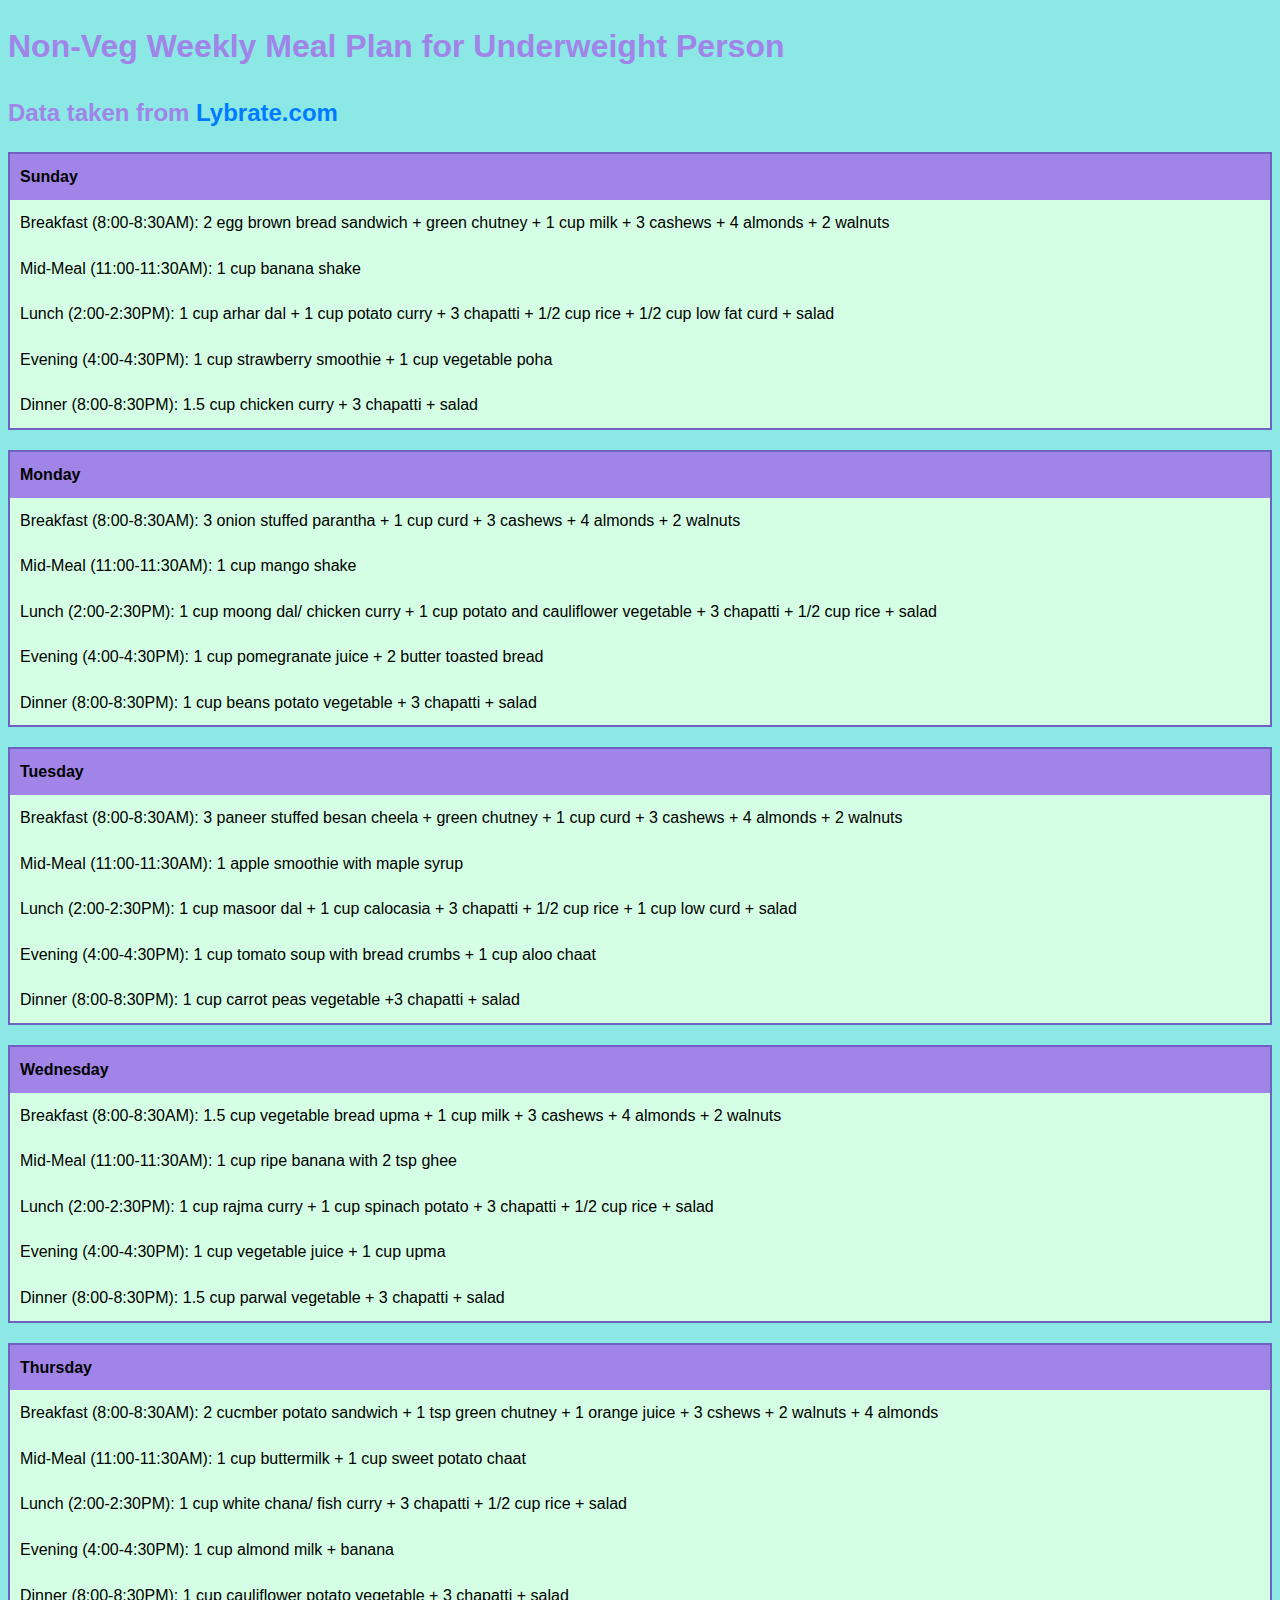
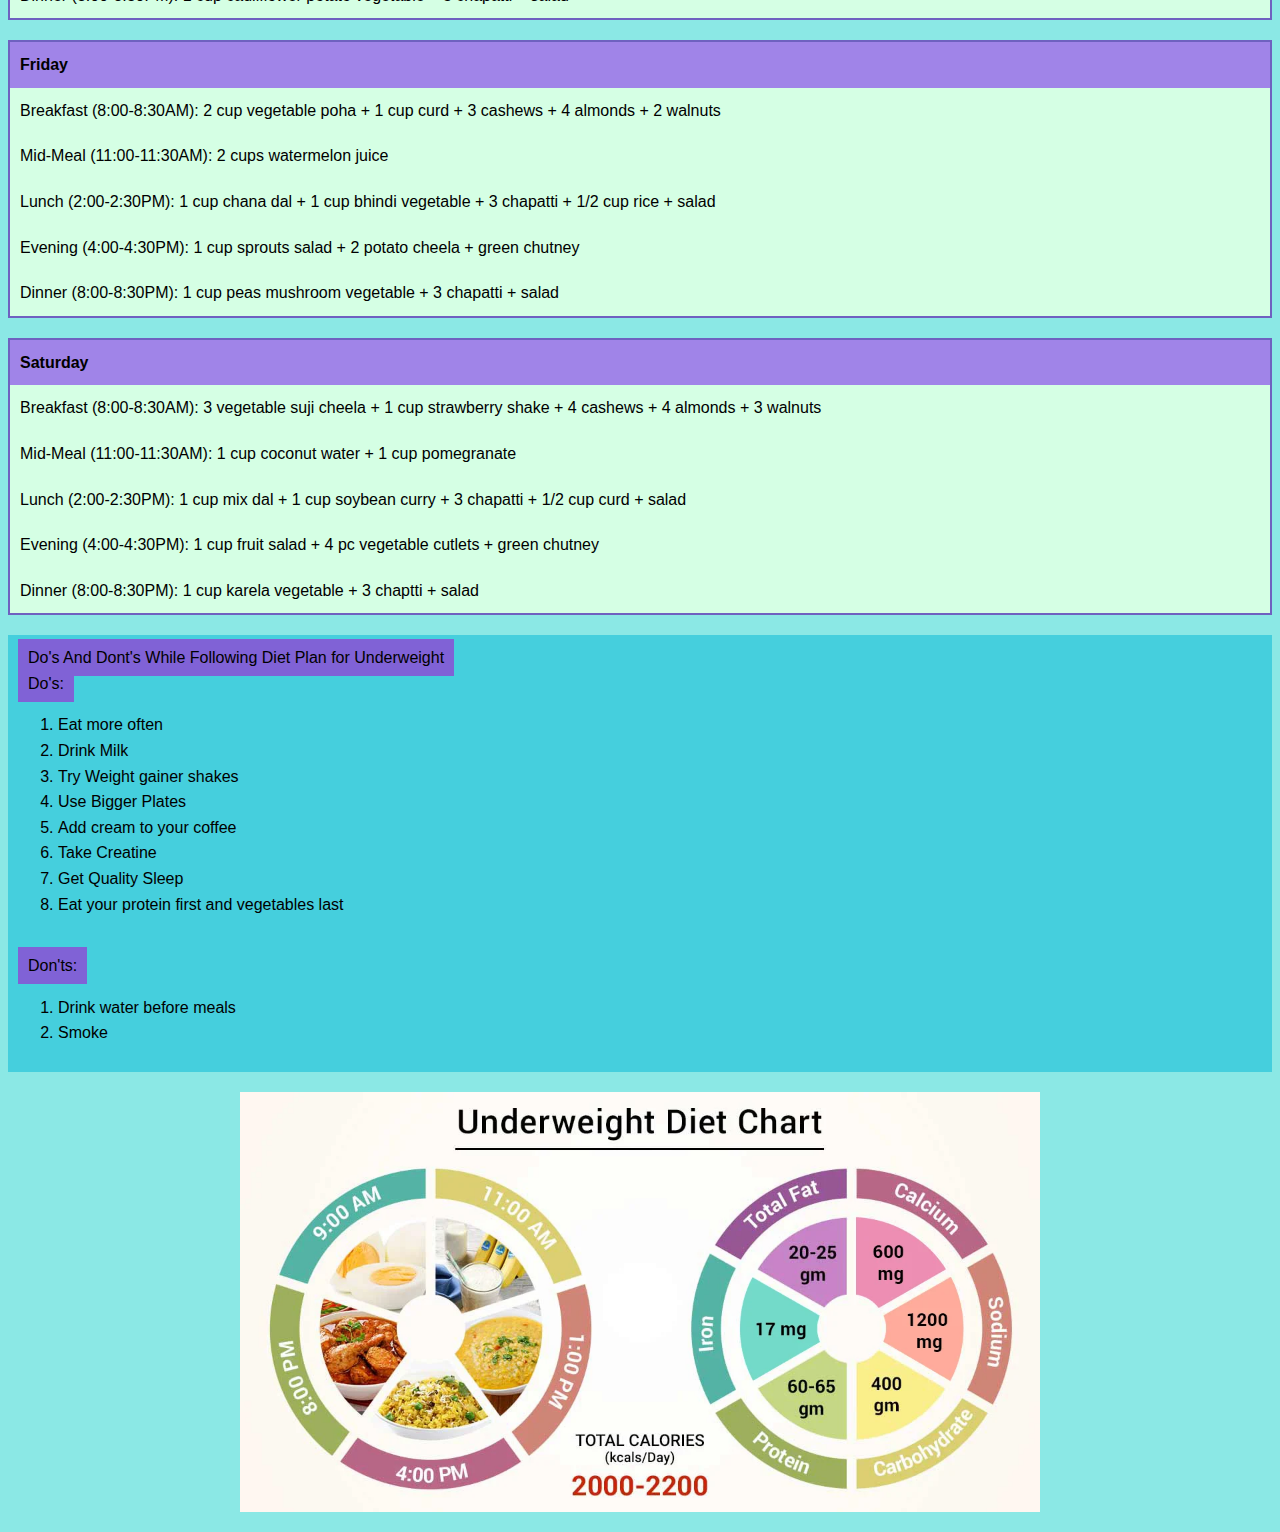
<file: underweight.html>
<!DOCTYPE html>
<html>
<head>
    <title>Non-Veg Weekly Meal Plan and Diet Restrictions</title>
    <style>
        body {
            font-family: Arial, sans-serif;
            line-height: 1.6;
            color: black;
            background-color: #8BE8E5;
        }
        h1, h2 {
            color: #A084E8;
        }
        h3{
            color: #000000;
        }
        table {
            width: 100%;
            border-collapse: collapse;
            border: 2px solid #6F61C0;
            background-color: #D5FFE4;
            margin-bottom: 20px;
        }
        th, th1, td {
            padding: 10px;
            text-align: left;
        }
        th {
            background-color: #A084E8;
        }
        th1{
            background-color: #8062D6;
        }
        .do-dont {
            background-color: #45CFDD;
            color: black;
            padding: 10px;
        }
       
    </style>
    <style>
        /* Add your custom CSS styles here */
        .styled-link {
          text-decoration: none;
          color: #007bff;
          font-weight: 600;
          transition: color 0.3s ease-in-out;
        }
      
        .styled-link:hover {
          color: #0056b3;
        }
      </style>
</head>
<body>

<h1>Non-Veg Weekly Meal Plan for Underweight Person</h1>
<h2>Data taken from <a class="styled-link" href="https://www.lybrate.com/">Lybrate.com</a></h2>
<!-- Sunday -->
<table class="day">
    <tr>
        <th>Sunday</th>
    </tr>
    <tr>
        <td>Breakfast (8:00-8:30AM): 2 egg brown bread sandwich + green chutney + 1 cup milk + 3 cashews + 4 almonds + 2 walnuts</td>
    </tr>
    <tr>
        <td>Mid-Meal (11:00-11:30AM): 1 cup banana shake</td>
    </tr>
    <tr>
        <td>Lunch (2:00-2:30PM): 1 cup arhar dal + 1 cup potato curry + 3 chapatti + 1/2 cup rice + 1/2 cup low fat curd + salad</td>
    </tr>
    <tr>
        <td>Evening (4:00-4:30PM): 1 cup strawberry smoothie + 1 cup vegetable poha</td>
    </tr>
    <tr>
        <td>Dinner (8:00-8:30PM): 1.5 cup chicken curry + 3 chapatti + salad</td>
    </tr>
</table>

<!-- Monday -->
<table class="day">
    <tr>
        <th>Monday</th>
    </tr>
    <tr>
        <td>Breakfast (8:00-8:30AM): 3 onion stuffed parantha + 1 cup curd + 3 cashews + 4 almonds + 2 walnuts</td>
    </tr>
    <tr>
        <td>Mid-Meal (11:00-11:30AM): 1 cup mango shake</td>
    </tr>
    <tr>
        <td>Lunch (2:00-2:30PM): 1 cup moong dal/ chicken curry + 1 cup potato and cauliflower vegetable + 3 chapatti + 1/2 cup rice + salad</td>
    </tr>
    <tr>
        <td>Evening (4:00-4:30PM): 1 cup pomegranate juice + 2 butter toasted bread</td>
    </tr>
    <tr>
        <td>Dinner (8:00-8:30PM): 1 cup beans potato vegetable + 3 chapatti + salad</td>
    </tr>
</table>

<!-- Tuesday -->
<table class="day">
    <tr>
        <th>Tuesday</th>
    </tr>
    <tr>
        <td>Breakfast (8:00-8:30AM): 3 paneer stuffed besan cheela + green chutney + 1 cup curd + 3 cashews + 4 almonds + 2 walnuts</td>
    </tr>
    <tr>
        <td>Mid-Meal (11:00-11:30AM): 1 apple smoothie with maple syrup</td>
    </tr>
    <tr>
        <td>Lunch (2:00-2:30PM): 1 cup masoor dal + 1 cup calocasia + 3 chapatti + 1/2 cup rice + 1 cup low curd + salad</td>
    </tr>
    <tr>
        <td>Evening (4:00-4:30PM): 1 cup tomato soup with bread crumbs + 1 cup aloo chaat</td>
    </tr>
    <tr>
        <td>Dinner (8:00-8:30PM): 1 cup carrot peas vegetable +3 chapatti + salad</td>
    </tr>
</table>

<!-- Wednesday -->
<table class="day">
    <tr>
        <th>Wednesday</th>
    </tr>
    <tr>
        <td>Breakfast (8:00-8:30AM): 1.5 cup vegetable bread upma + 1 cup milk + 3 cashews + 4 almonds + 2 walnuts</td>
    </tr>
    <tr>
        <td>Mid-Meal (11:00-11:30AM): 1 cup ripe banana with 2 tsp ghee</td>
    </tr>
    <tr>
        <td>Lunch (2:00-2:30PM): 1 cup rajma curry + 1 cup spinach potato + 3 chapatti + 1/2 cup rice + salad</td>
    </tr>
    <tr>
        <td>Evening (4:00-4:30PM): 1 cup vegetable juice + 1 cup upma</td>
    </tr>
    <tr>
        <td>Dinner (8:00-8:30PM): 1.5 cup parwal vegetable + 3 chapatti + salad</td>
    </tr>
</table>

<!-- Thursday -->
<table class="day">
    <tr>
        <th>Thursday</th>
    </tr>
    <tr>
        <td>Breakfast (8:00-8:30AM): 2 cucmber potato sandwich + 1 tsp green chutney + 1 orange juice + 3 cshews + 2 walnuts + 4 almonds</td>
    </tr>
    <tr>
        <td>Mid-Meal (11:00-11:30AM): 1 cup buttermilk + 1 cup sweet potato chaat</td>
    </tr>
    <tr>
        <td>Lunch (2:00-2:30PM): 1 cup white chana/ fish curry + 3 chapatti + 1/2 cup rice + salad</td>
    </tr>
    <tr>
        <td>Evening (4:00-4:30PM): 1 cup almond milk + banana</td>
    </tr>
    <tr>
        <td>Dinner (8:00-8:30PM): 1 cup cauliflower potato vegetable + 3 chapatti + salad</td>
    </tr>
</table>

<!-- Friday -->
<table class="day">
    <tr>
        <th>Friday</th>
    </tr>
    <tr>
        <td>Breakfast (8:00-8:30AM): 2 cup vegetable poha + 1 cup curd + 3 cashews + 4 almonds + 2 walnuts</td>
    </tr>
    <tr>
        <td>Mid-Meal (11:00-11:30AM): 2 cups watermelon juice</td>
    </tr>
    <tr>
        <td>Lunch (2:00-2:30PM): 1 cup chana dal + 1 cup bhindi vegetable + 3 chapatti + 1/2 cup rice + salad</td>
    </tr>
    <tr>
        <td>Evening (4:00-4:30PM): 1 cup sprouts salad + 2 potato cheela + green chutney</td>
    </tr>
    <tr>
        <td>Dinner (8:00-8:30PM): 1 cup peas mushroom vegetable + 3 chapatti + salad</td>
    </tr>
</table>

<!-- Saturday -->
<table class="day">
    <tr>
        <th>Saturday</th>
    </tr>
    <tr>
        <td>Breakfast (8:00-8:30AM): 3 vegetable suji cheela + 1 cup strawberry shake + 4 cashews + 4 almonds + 3 walnuts</td>
    </tr>
    <tr>
        <td>Mid-Meal (11:00-11:30AM): 1 cup coconut water + 1 cup pomegranate</td>
    </tr>
    <tr>
        <td>Lunch (2:00-2:30PM): 1 cup mix dal + 1 cup soybean curry + 3 chapatti + 1/2 cup curd + salad</td>
    </tr>
    <tr>
        <td>Evening (4:00-4:30PM): 1 cup fruit salad + 4 pc vegetable cutlets + green chutney</td>
    </tr>
    <tr>
        <td>Dinner (8:00-8:30PM): 1 cup karela vegetable + 3 chaptti + salad</td>
    </tr>
</table>

<div class="do-dont">
    <th1>Do's And Dont's While Following Diet Plan for Underweight</th1><br>
    <th1>Do's:</th1>
    <ol>
        <li>Eat more often</li>
        <li>Drink Milk</li>
        <li>Try Weight gainer shakes</li>
        <li>Use Bigger Plates</li>
        <li>Add cream to your coffee</li>
        <li>Take Creatine</li>
        <li>Get Quality Sleep</li>
        <li>Eat your protein first and vegetables last</li>
    </ol>
</div>

<div class="do-dont">
    <th1>Don'ts:</th1>
    <ol>
        <li>Drink water before meals</li>
        <li>Smoke</li>
    </ol>
</div>
<img src="images/Underweight-Diet-Chart-v1.webp" alt="Healthy Meal" style="width: 100%; max-width: 800px; display: block; margin: 20px auto;">

</body>
</html>
</file>
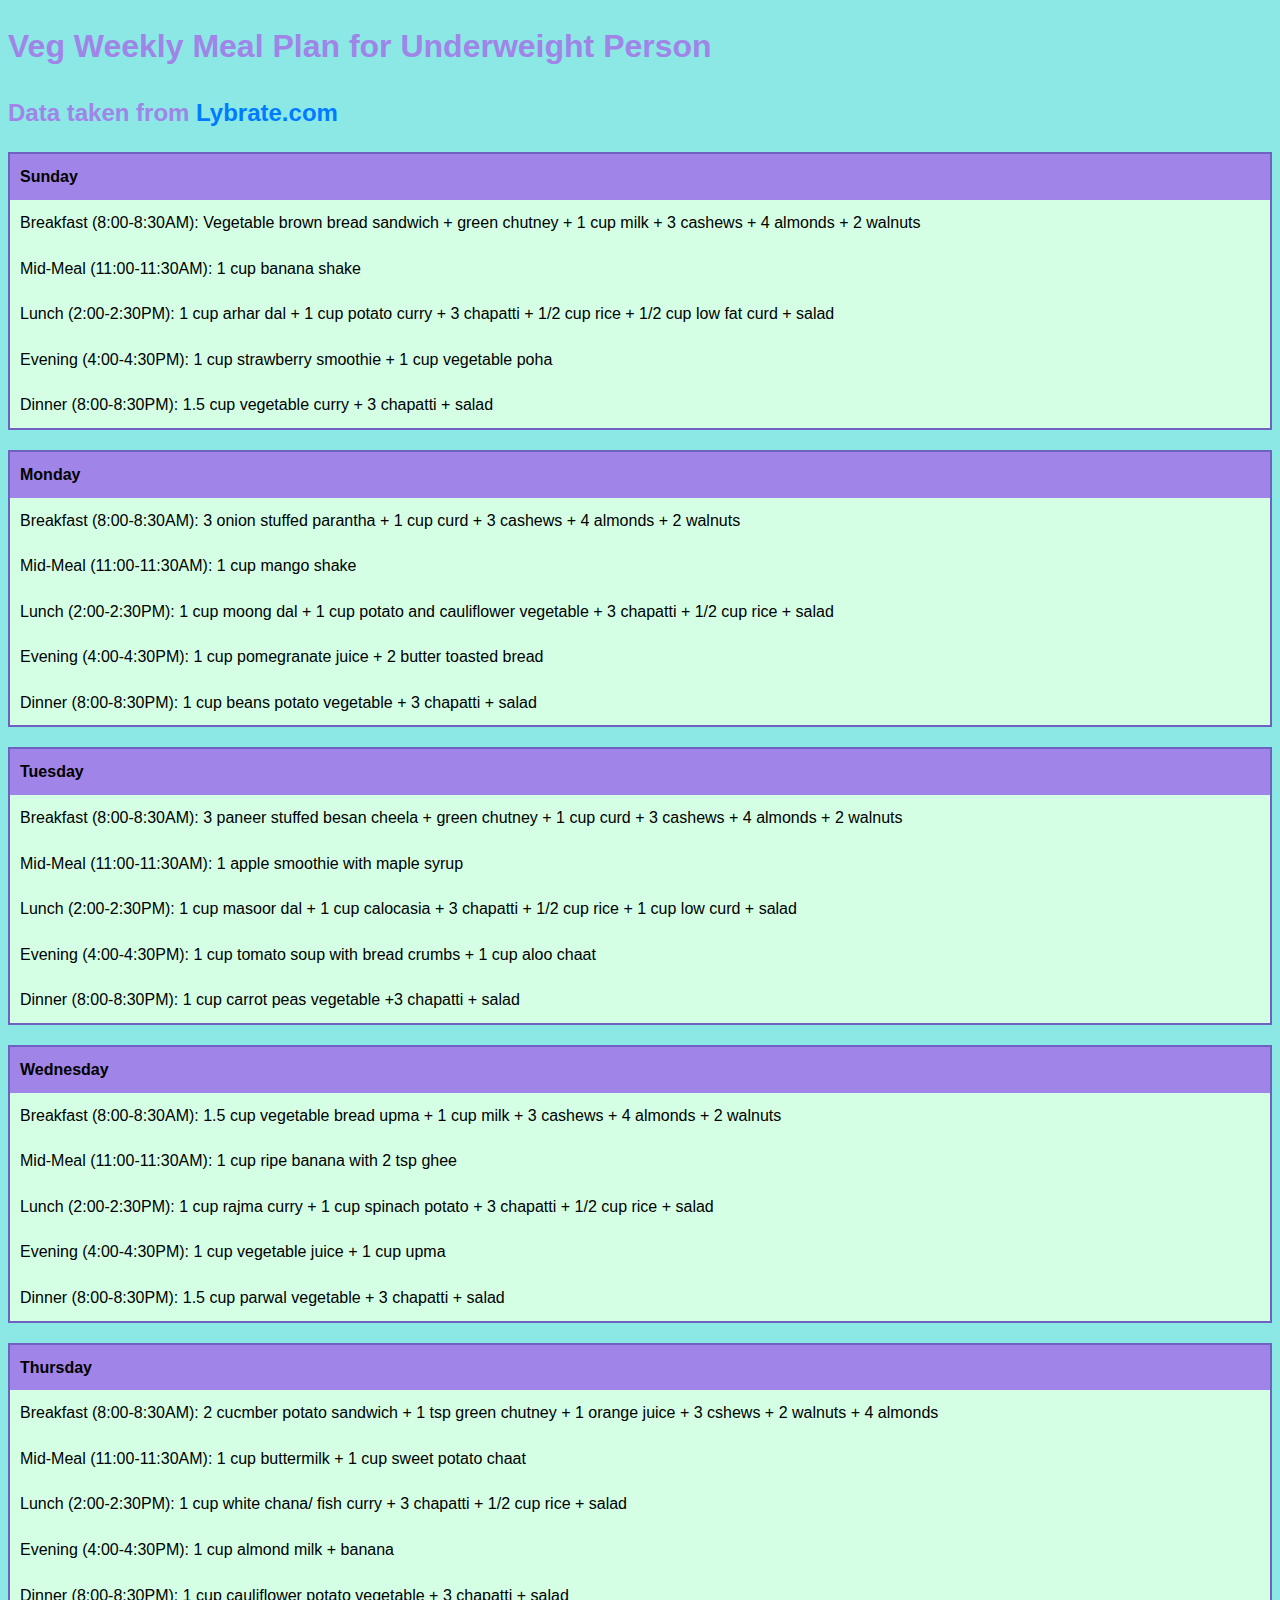
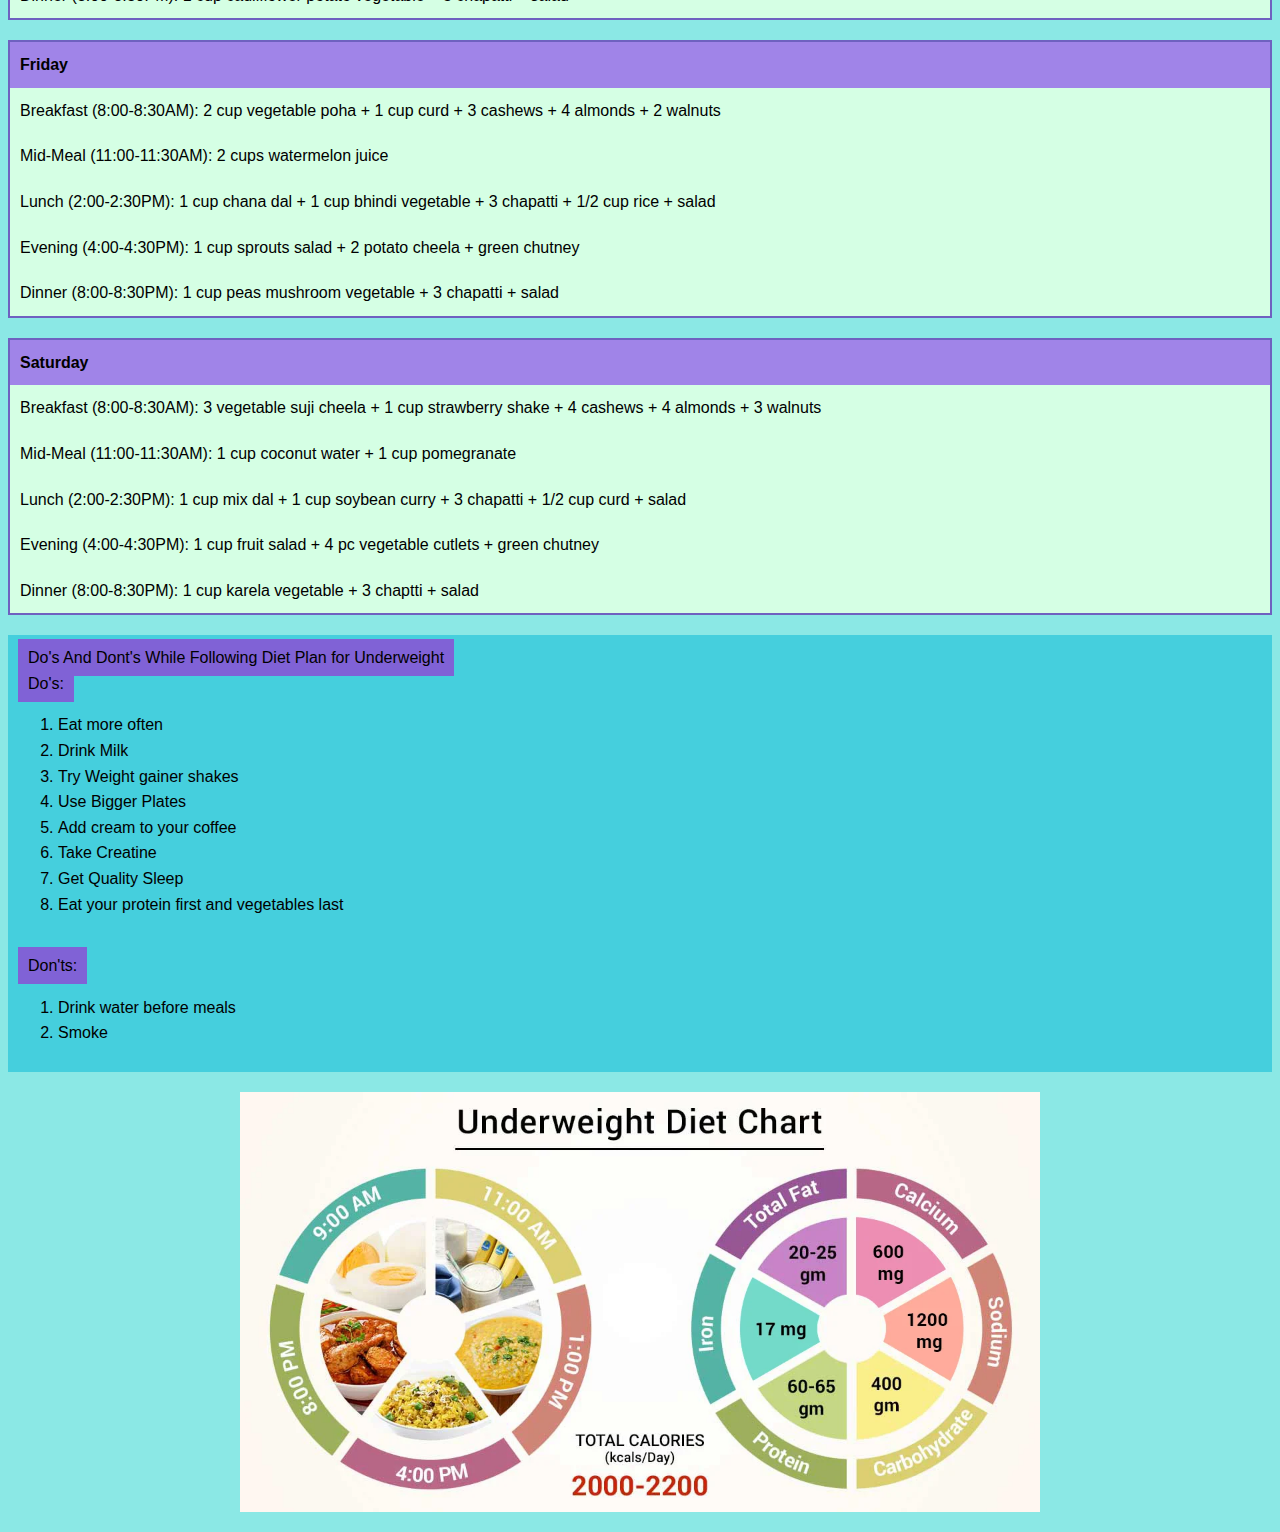
<file: underweightveg.html>
<!DOCTYPE html>
<html>
<head>
    <title>Veg Weekly Meal Plan and Diet Restrictions</title>
    <style>
        body {
            font-family: Arial, sans-serif;
            line-height: 1.6;
            color: black;
            background-color: #8BE8E5;
        }
        h1, h2 {
            color: #A084E8;
        }
        h3{
            color: #000000;
        }
        table {
            width: 100%;
            border-collapse: collapse;
            border: 2px solid #6F61C0;
            background-color: #D5FFE4;
            margin-bottom: 20px;
        }
        th, th1, td {
            padding: 10px;
            text-align: left;
        }
        th {
            background-color: #A084E8;
        }
        th1{
            background-color: #8062D6;
        }
        .do-dont {
            background-color: #45CFDD;
            color: black;
            padding: 10px;
        }
       
    </style>
    <style>
        /* Add your custom CSS styles here */
        .styled-link {
          text-decoration: none;
          color: #007bff;
          font-weight: 600;
          transition: color 0.3s ease-in-out;
        }
      
        .styled-link:hover {
          color: #0056b3;
        }
      </style>
</head>
<body>

<h1>Veg Weekly Meal Plan for Underweight Person</h1>
<h2>Data taken from <a class="styled-link" href="https://www.lybrate.com/">Lybrate.com</a></h2>
<!-- Sunday -->
<table class="day">
    <tr>
        <th>Sunday</th>
    </tr>
    <tr>
        <td>Breakfast (8:00-8:30AM): Vegetable brown bread sandwich + green chutney + 1 cup milk + 3 cashews + 4 almonds + 2 walnuts</td>
    </tr>
    <tr>
        <td>Mid-Meal (11:00-11:30AM): 1 cup banana shake</td>
    </tr>
    <tr>
        <td>Lunch (2:00-2:30PM): 1 cup arhar dal + 1 cup potato curry + 3 chapatti + 1/2 cup rice + 1/2 cup low fat curd + salad</td>
    </tr>
    <tr>
        <td>Evening (4:00-4:30PM): 1 cup strawberry smoothie + 1 cup vegetable poha</td>
    </tr>
    <tr>
        <td>Dinner (8:00-8:30PM): 1.5 cup vegetable curry + 3 chapatti + salad</td>
    </tr>
</table>

<!-- Monday -->
<table class="day">
    <tr>
        <th>Monday</th>
    </tr>
    <tr>
        <td>Breakfast (8:00-8:30AM): 3 onion stuffed parantha + 1 cup curd + 3 cashews + 4 almonds + 2 walnuts</td>
    </tr>
    <tr>
        <td>Mid-Meal (11:00-11:30AM): 1 cup mango shake</td>
    </tr>
    <tr>
        <td>Lunch (2:00-2:30PM): 1 cup moong dal + 1 cup potato and cauliflower vegetable + 3 chapatti + 1/2 cup rice + salad</td>
    </tr>
    <tr>
        <td>Evening (4:00-4:30PM): 1 cup pomegranate juice + 2 butter toasted bread</td>
    </tr>
    <tr>
        <td>Dinner (8:00-8:30PM): 1 cup beans potato vegetable + 3 chapatti + salad</td>
    </tr>
</table>


<!-- Tuesday -->
<table class="day">
    <tr>
        <th>Tuesday</th>
    </tr>
    <tr>
        <td>Breakfast (8:00-8:30AM): 3 paneer stuffed besan cheela + green chutney + 1 cup curd + 3 cashews + 4 almonds + 2 walnuts</td>
    </tr>
    <tr>
        <td>Mid-Meal (11:00-11:30AM): 1 apple smoothie with maple syrup</td>
    </tr>
    <tr>
        <td>Lunch (2:00-2:30PM): 1 cup masoor dal + 1 cup calocasia + 3 chapatti + 1/2 cup rice + 1 cup low curd + salad</td>
    </tr>
    <tr>
        <td>Evening (4:00-4:30PM): 1 cup tomato soup with bread crumbs + 1 cup aloo chaat</td>
    </tr>
    <tr>
        <td>Dinner (8:00-8:30PM): 1 cup carrot peas vegetable +3 chapatti + salad</td>
    </tr>
</table>

<!-- Wednesday -->
<table class="day">
    <tr>
        <th>Wednesday</th>
    </tr>
    <tr>
        <td>Breakfast (8:00-8:30AM): 1.5 cup vegetable bread upma + 1 cup milk + 3 cashews + 4 almonds + 2 walnuts</td>
    </tr>
    <tr>
        <td>Mid-Meal (11:00-11:30AM): 1 cup ripe banana with 2 tsp ghee</td>
    </tr>
    <tr>
        <td>Lunch (2:00-2:30PM): 1 cup rajma curry + 1 cup spinach potato + 3 chapatti + 1/2 cup rice + salad</td>
    </tr>
    <tr>
        <td>Evening (4:00-4:30PM): 1 cup vegetable juice + 1 cup upma</td>
    </tr>
    <tr>
        <td>Dinner (8:00-8:30PM): 1.5 cup parwal vegetable + 3 chapatti + salad</td>
    </tr>
</table>

<!-- Thursday -->
<table class="day">
    <tr>
        <th>Thursday</th>
    </tr>
    <tr>
        <td>Breakfast (8:00-8:30AM): 2 cucmber potato sandwich + 1 tsp green chutney + 1 orange juice + 3 cshews + 2 walnuts + 4 almonds</td>
    </tr>
    <tr>
        <td>Mid-Meal (11:00-11:30AM): 1 cup buttermilk + 1 cup sweet potato chaat</td>
    </tr>
    <tr>
        <td>Lunch (2:00-2:30PM): 1 cup white chana/ fish curry + 3 chapatti + 1/2 cup rice + salad</td>
    </tr>
    <tr>
        <td>Evening (4:00-4:30PM): 1 cup almond milk + banana</td>
    </tr>
    <tr>
        <td>Dinner (8:00-8:30PM): 1 cup cauliflower potato vegetable + 3 chapatti + salad</td>
    </tr>
</table>

<!-- Friday -->
<table class="day">
    <tr>
        <th>Friday</th>
    </tr>
    <tr>
        <td>Breakfast (8:00-8:30AM): 2 cup vegetable poha + 1 cup curd + 3 cashews + 4 almonds + 2 walnuts</td>
    </tr>
    <tr>
        <td>Mid-Meal (11:00-11:30AM): 2 cups watermelon juice</td>
    </tr>
    <tr>
        <td>Lunch (2:00-2:30PM): 1 cup chana dal + 1 cup bhindi vegetable + 3 chapatti + 1/2 cup rice + salad</td>
    </tr>
    <tr>
        <td>Evening (4:00-4:30PM): 1 cup sprouts salad + 2 potato cheela + green chutney</td>
    </tr>
    <tr>
        <td>Dinner (8:00-8:30PM): 1 cup peas mushroom vegetable + 3 chapatti + salad</td>
    </tr>
</table>

<!-- Saturday -->
<table class="day">
    <tr>
        <th>Saturday</th>
    </tr>
    <tr>
        <td>Breakfast (8:00-8:30AM): 3 vegetable suji cheela + 1 cup strawberry shake + 4 cashews + 4 almonds + 3 walnuts</td>
    </tr>
    <tr>
        <td>Mid-Meal (11:00-11:30AM): 1 cup coconut water + 1 cup pomegranate</td>
    </tr>
    <tr>
        <td>Lunch (2:00-2:30PM): 1 cup mix dal + 1 cup soybean curry + 3 chapatti + 1/2 cup curd + salad</td>
    </tr>
    <tr>
        <td>Evening (4:00-4:30PM): 1 cup fruit salad + 4 pc vegetable cutlets + green chutney</td>
    </tr>
    <tr>
        <td>Dinner (8:00-8:30PM): 1 cup karela vegetable + 3 chaptti + salad</td>
    </tr>
</table>

<div class="do-dont">
    <th1>Do's And Dont's While Following Diet Plan for Underweight</th1><br>
    <th1>Do's:</th1>
    <ol>
        <li>Eat more often</li>
        <li>Drink Milk</li>
        <li>Try Weight gainer shakes</li>
        <li>Use Bigger Plates</li>
        <li>Add cream to your coffee</li>
        <li>Take Creatine</li>
        <li>Get Quality Sleep</li>
        <li>Eat your protein first and vegetables last</li>
    </ol>
</div>

<div class="do-dont">
    <th1>Don'ts:</th1>
    <ol>
        <li>Drink water before meals</li>
        <li>Smoke</li>
    </ol>
</div>
<img src="images/Underweight-Diet-Chart-v1.webp" alt="Healthy Meal" style="width: 100%; max-width: 800px; display: block; margin: 20px auto;">

</body>
</html>
</file>
